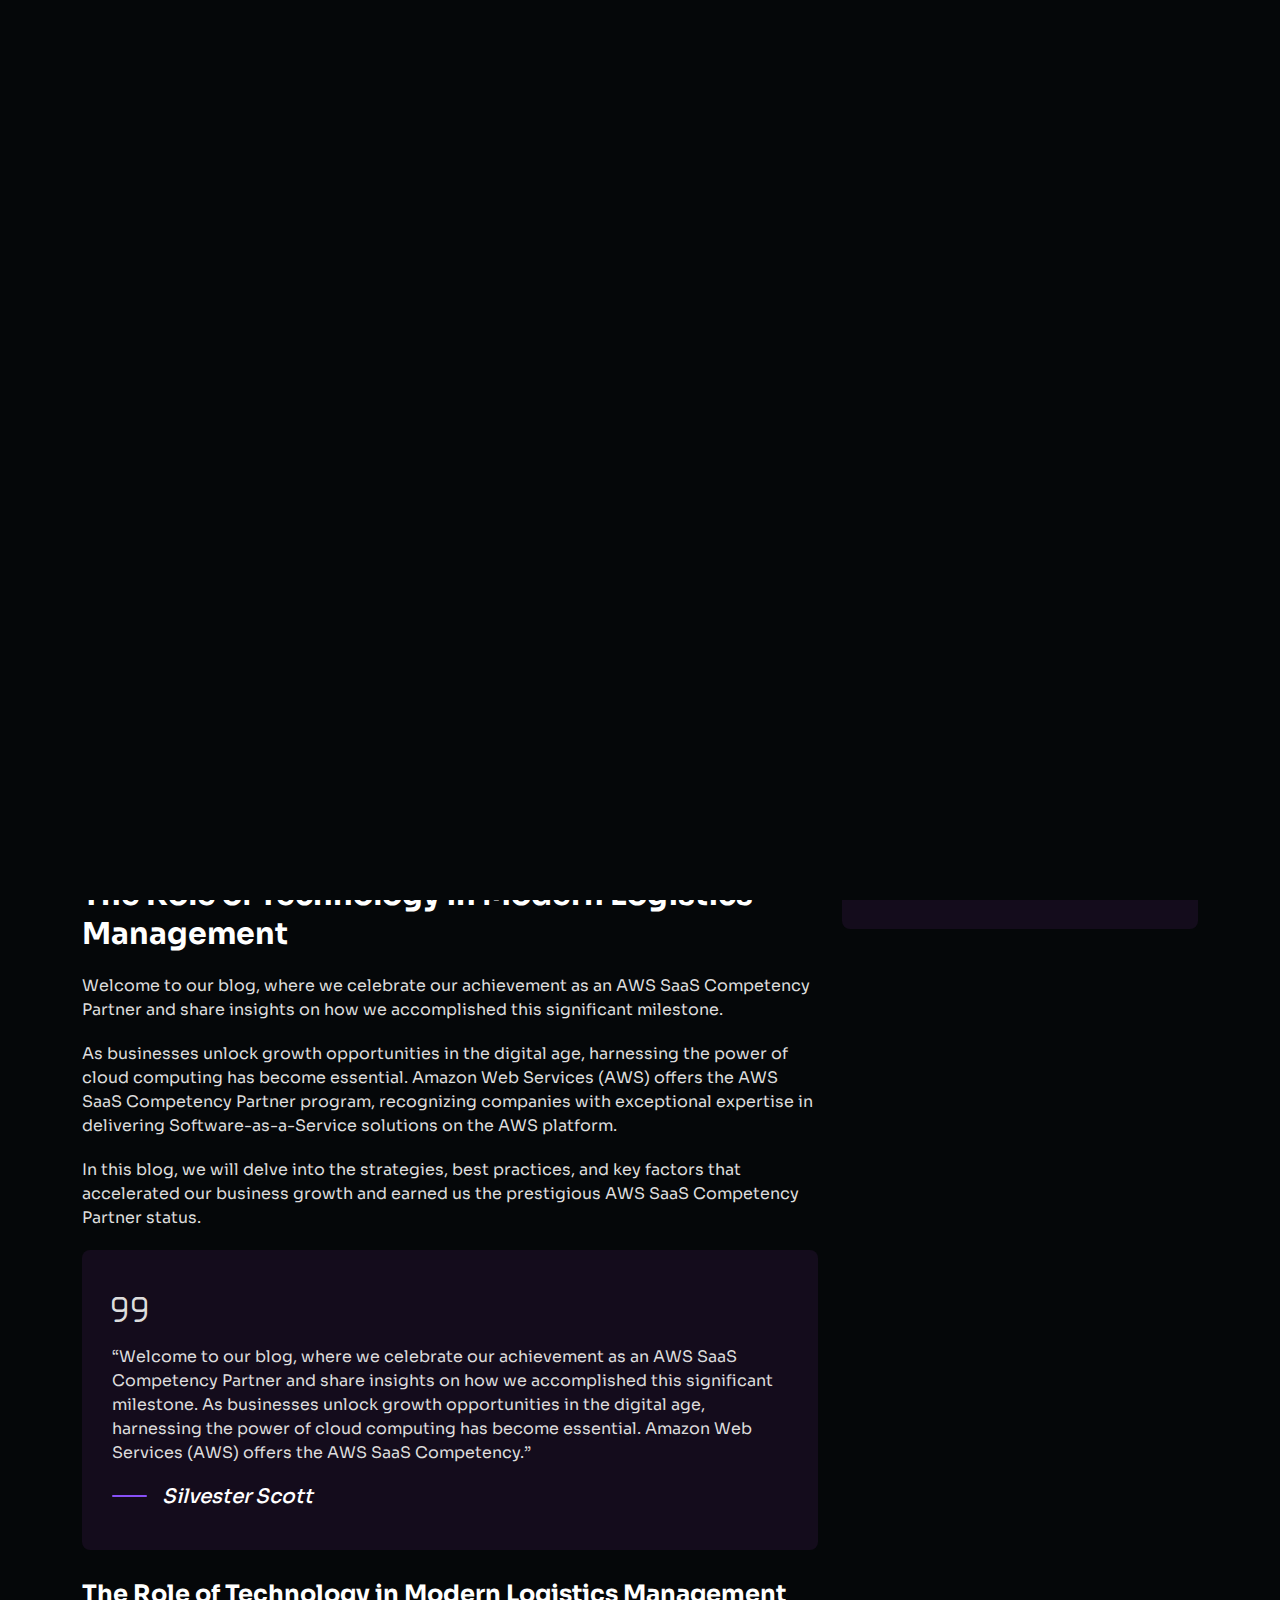
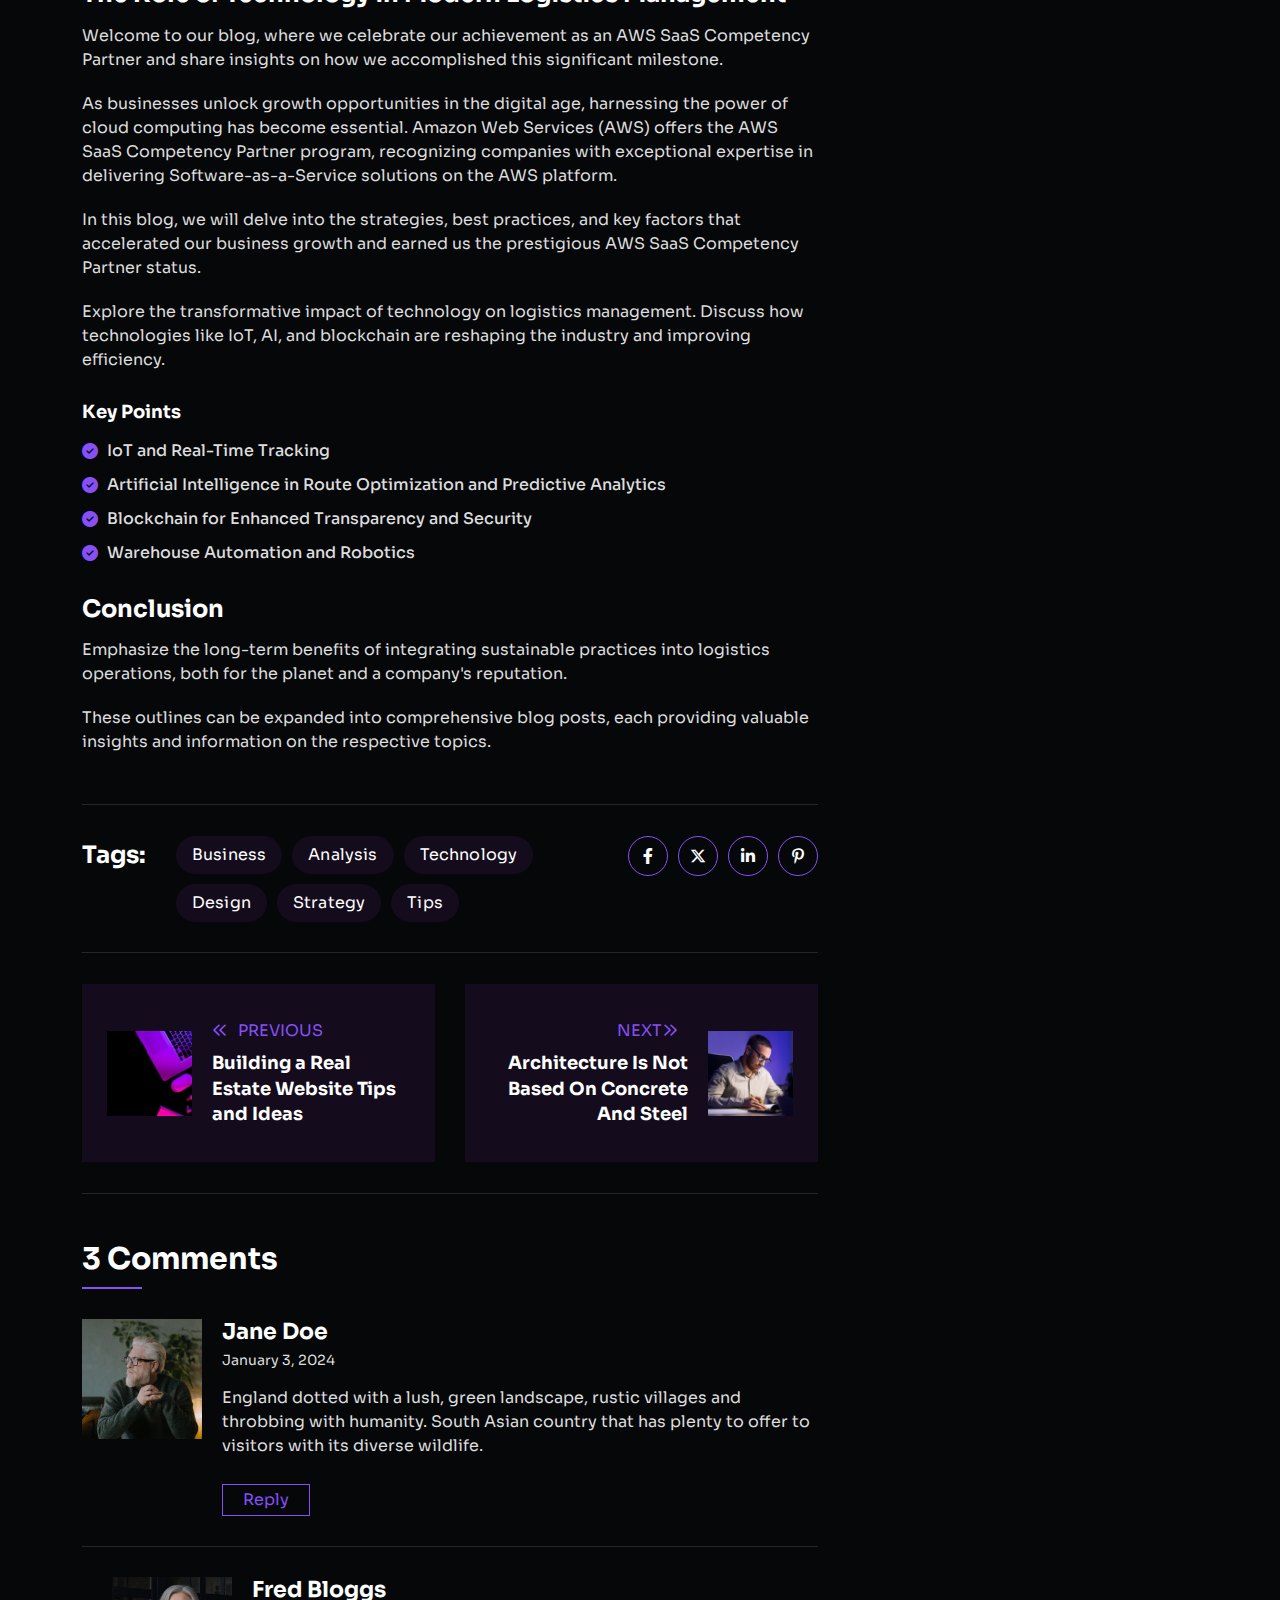
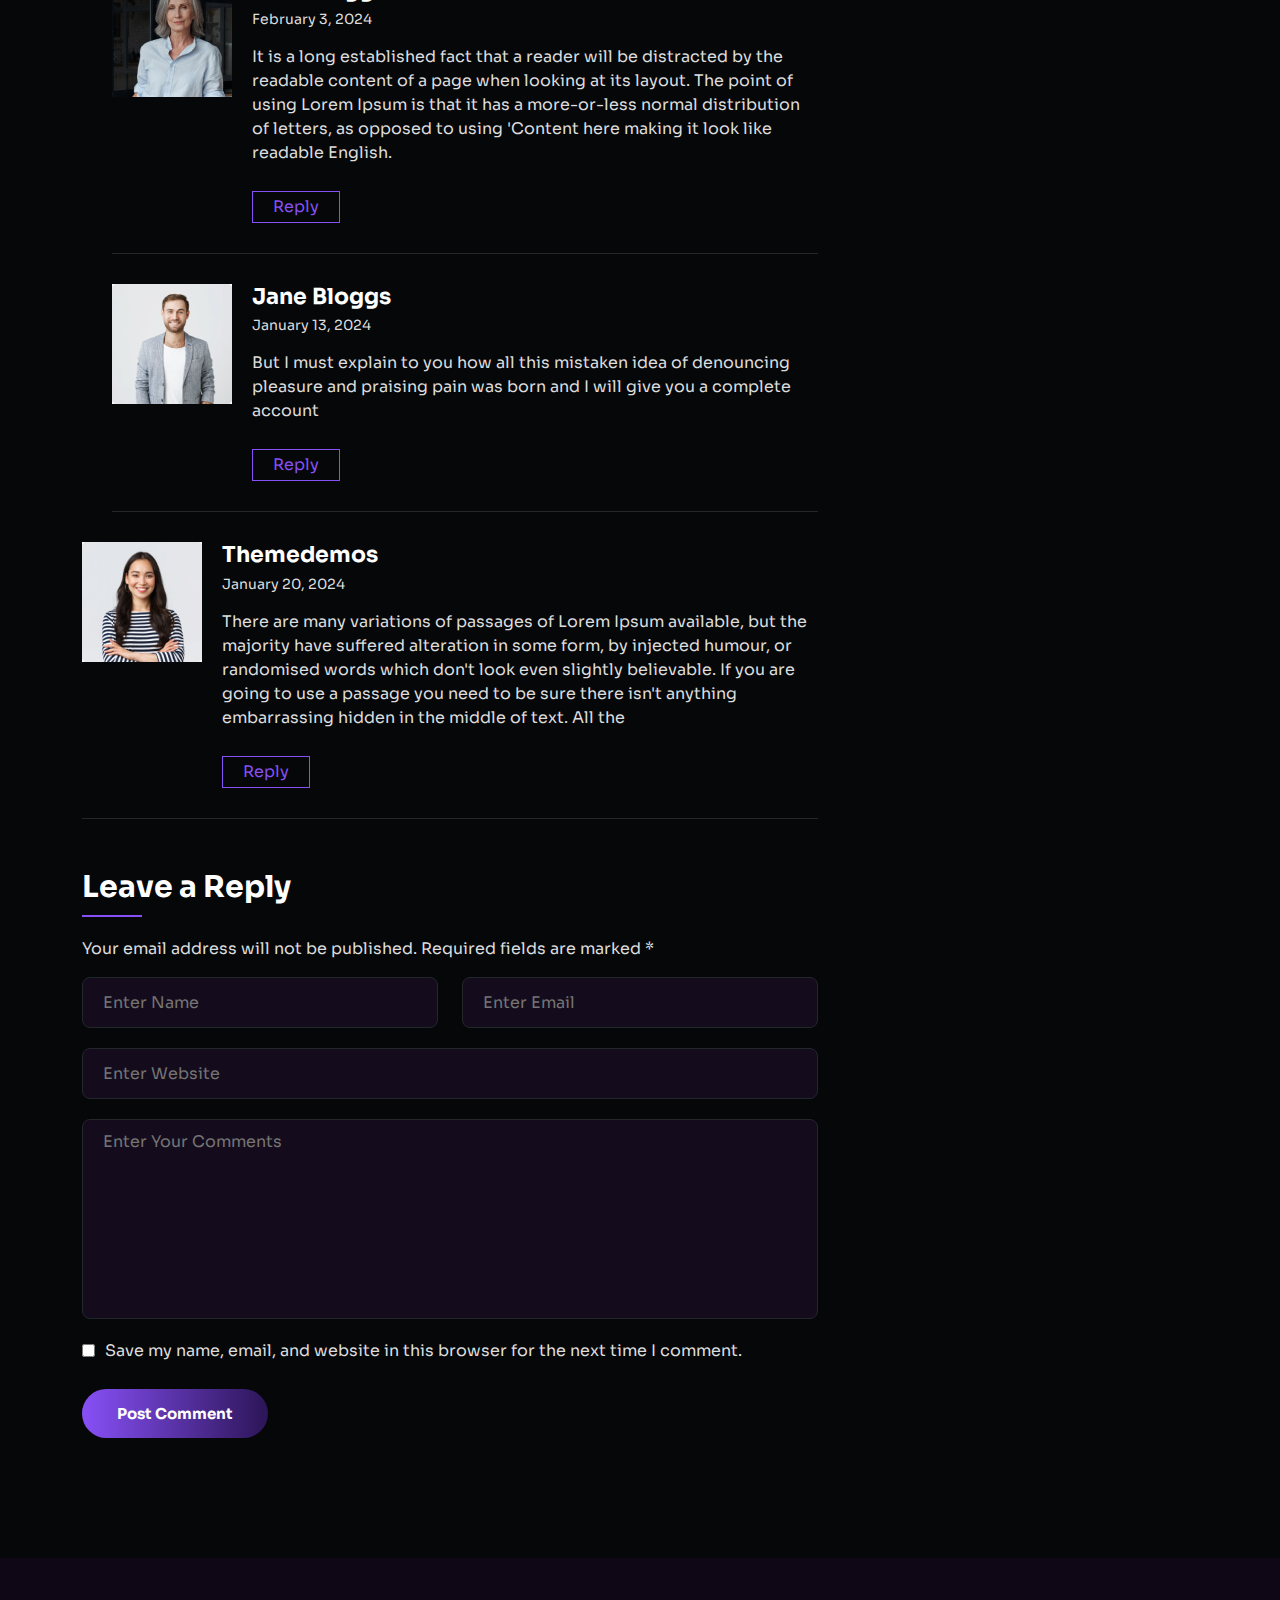
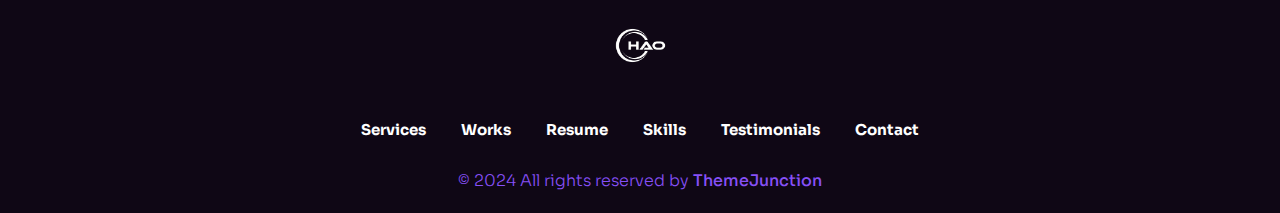
<file: blog-details.html>
<!DOCTYPE html>
<html class="no-js" lang="en">

<head>
  <meta charset="utf-8" />
  <meta http-equiv="x-ua-compatible" content="ie=edge" />
  <meta name="viewport" content="width=device-width, initial-scale=1" />
  <meta name="description" content="" />

  <!-- Site Title -->
  <title>Blog Details - Gerold - Personal Portfolio HTML5 Template</title>

  <!-- Place favicon.ico in the root directory -->
  <link rel="apple-touch-icon" href="./assets/img/favicon.png" />
  <link rel="shortcut icon" type="image/png" href="./assets/img/favicon.png" />

  <!-- CSS here -->
  <link rel="stylesheet" href="assets/css/animate.min.css">
  <link rel="stylesheet" href="assets/css/bootstrap.min.css">
  <link rel="stylesheet" href="assets/css/font-awesome-pro.min.css">
  <link rel="stylesheet" href="assets/css/flaticon_gerold.css">
  <link rel="stylesheet" href="assets/css/nice-select.css">
  <link rel="stylesheet" href="assets/css/backToTop.css">
  <link rel="stylesheet" href="assets/css/owl.carousel.min.css">
  <link rel="stylesheet" href="assets/css/odometer-theme-default.css">
  <link rel="stylesheet" href="assets/css/magnific-popup.css">

  <link rel="stylesheet" href="assets/css/main.css">
  <link rel="stylesheet" href="assets/css/responsive.css">
</head>

<body class="absolute_header">

  <!-- Preloader Area Start -->
  <div class="preloader">
    <svg viewBox="0 0 1000 1000" preserveAspectRatio="none">
      <path id="preloaderSvg" d="M0,1005S175,995,500,995s500,5,500,5V0H0Z"></path>
    </svg>

    <div class="preloader-heading">
      <div class="load-text">
        <span>L</span>
        <span>o</span>
        <span>a</span>
        <span>d</span>
        <span>i</span>
        <span>n</span>
        <span>g</span>
      </div>
    </div>
  </div>
  <!-- Preloader Area End -->


  <!-- start: Back To Top -->
  <div class="progress-wrap" id="scrollUp">
    <svg class="progress-circle svg-content" width="100%" height="100%" viewBox="-1 -1 102 102">
      <path d="M50,1 a49,49 0 0,1 0,98 a49,49 0 0,1 0,-98" />
    </svg>
  </div>
  <!-- end: Back To Top -->


  <!-- HEADER START -->
  <header class="tj-header-area header-absolute">
    <div class="container">
      <div class="row">
        <div class="col-12 d-flex flex-wrap align-items-center">

          <div class="logo-box">
            <a href="index.html">
              <img src="assets/img/logo/logo.png" alt="">
            </a>
          </div>

          <div class="header-info-list d-none d-md-inline-block">
            <ul class="ul-reset">
              <li><a href="mailto:mail@gerolddesign.com">mail@gerolddesign.com</a></li>
            </ul>
          </div>

          <div class="header-menu">
            <nav>
              <ul>
                <li><a href="#services-section">Services</a></li>
                <li><a href="#works-section">Works</a></li>
                <li><a href="#resume-section">Resume</a></li>
                <li><a href="#skills-section">Skills</a></li>
                <li><a href="#testimonials-section">Testimonials</a></li>
                <li><a href="#contact-section">Contact</a></li>
              </ul>
            </nav>
          </div>

          <div class="header-button">
            <a href="#" class="btn tj-btn-primary">Hire me!</a>
          </div>

          <div class="menu-bar d-lg-none">
            <button>
              <span></span>
              <span></span>
              <span></span>
              <span></span>
            </button>
          </div>
        </div>
      </div>
    </div>
  </header>
  <header class="tj-header-area header-2 header-sticky sticky-out">
    <div class="container">
      <div class="row">
        <div class="col-12 d-flex flex-wrap align-items-center">

          <div class="logo-box">
            <a href="index.html">
              <img src="assets/img/logo/logo.png" alt="">
            </a>
          </div>

          <div class="header-info-list d-none d-md-inline-block">
            <ul class="ul-reset">
              <li><a href="mailto:mail@gerolddesign.com">mail@gerolddesign.com</a></li>
            </ul>
          </div>

          <div class="header-menu">
            <nav>
              <ul>
                <li><a href="#services-section">Services</a></li>
                <li><a href="#works-section">Works</a></li>
                <li><a href="#resume-section">Resume</a></li>
                <li><a href="#skills-section">Skills</a></li>
                <li><a href="#testimonials-section">Testimonials</a></li>
                <li><a href="#contact-section">Contact</a></li>
              </ul>
            </nav>
          </div>

          <div class="header-button">
            <a href="#" class="btn tj-btn-primary">Hire me!</a>
          </div>

          <div class="menu-bar d-lg-none">
            <button>
              <span></span>
              <span></span>
              <span></span>
              <span></span>
            </button>
          </div>
        </div>
      </div>
    </div>
  </header>
  <!-- HEADER END -->

  <main class="site-content" id="content">

    <!-- START: Breadcrumb Area -->
    <section class="breadcrumb_area" data-bg-image="./assets/img/breadcrumb/breadcrumb-bg.jpg" data-bg-color="#140C1C">
      <div class="container">
        <div class="row">
          <div class="col">
            <div class="breadcrumb_content d-flex flex-column align-items-center">
              <h2 class="title wow fadeInUp" data-wow-delay=".3s">Blog Details</h2>
              <div class="breadcrumb_navigation wow fadeInUp" data-wow-delay=".5s">
                <span><a href="index.html">Home</a></span>
                <i class="far fa-long-arrow-right"></i>
                <span class="current-item">Blog Details</span>
              </div>
            </div>
          </div>
        </div>
      </div>
    </section>
    <!-- END: Breadcrumb Area -->

    <!-- START: Blog Section -->
    <section class="full-width tj-post-details__area">
      <div class="container">
        <div class="row justify-content-center">
          <div class="col-lg-8">
            <div class="tj-post-details__container">
              <article class="tj-single__post">
                <div class="tj-post__thumb">
                  <img src="./assets/img/blog/blog-4.jpg" alt="">

                  <a href="#" class="category">Tutorial</a>
                </div>

                <div class="tj-post__content">
                  <div class="tj-post__meta entry-meta">
                    <span><i class="fa-light fa-user"></i> <a href="#">By Admin</a></span>
                    <span><i class="fa-light fa-calendar-days"></i> 11 Jul, 2023</span>
                    <span><i class="fa-light fa-comments"></i><a href="#">Comments (3)</a></span>
                  </div>
                  <h3 class="tj-post__title entry-title">
                    The Role of Technology in Modern Logistics Management
                  </h3>

                  <div class="tj-post__content">
                    <p>Welcome to our blog, where we celebrate our achievement as an AWS SaaS Competency Partner and
                      share insights on how we accomplished this significant milestone.</p>

                    <p>As businesses unlock growth opportunities in the digital age, harnessing the power of cloud
                      computing has become essential. Amazon Web Services (AWS) offers the AWS SaaS Competency Partner
                      program, recognizing companies with exceptional expertise in delivering Software-as-a-Service
                      solutions on the AWS platform.</p>

                    <p>In this blog, we will delve into the strategies, best practices, and key factors that accelerated
                      our business growth and earned us the prestigious AWS SaaS Competency Partner status.</p>

                    <blockquote class="wp-block-quote">
                      <p>“Welcome to our blog, where we celebrate our achievement as an AWS SaaS Competency Partner and
                        share insights on how we accomplished this significant milestone.
                        As businesses unlock growth opportunities in the digital age, harnessing the power of cloud
                        computing has become essential. Amazon Web Services (AWS) offers the AWS SaaS Competency.”</p>
                      <p><cite>Silvester Scott</cite></p>
                    </blockquote>

                    <h4>The Role of Technology in Modern Logistics Management</h4>
                    <p>Welcome to our blog, where we celebrate our achievement as an AWS SaaS Competency Partner and
                      share insights on how we accomplished this significant milestone.</p>

                    <p>As businesses unlock growth opportunities in the digital age, harnessing the power of cloud
                      computing has become essential. Amazon Web Services (AWS) offers the AWS SaaS Competency Partner
                      program, recognizing companies with exceptional expertise in delivering Software-as-a-Service
                      solutions on the AWS platform.</p>

                    <p>In this blog, we will delve into the strategies, best practices, and key factors that accelerated
                      our business growth and earned us the prestigious AWS SaaS Competency Partner status.</p>
                    <p>Explore the transformative impact of technology on logistics management. Discuss how technologies
                      like IoT, AI, and blockchain are reshaping the industry and improving efficiency.</p>

                    <h6>Key Points</h6>
                    <ul>
                      <li>IoT and Real-Time Tracking </li>
                      <li>Artificial Intelligence in Route Optimization and Predictive Analytics </li>
                      <li>Blockchain for Enhanced Transparency and Security </li>
                      <li>Warehouse Automation and Robotics</li>
                    </ul>

                    <h4>Conclusion</h4>
                    <p> Emphasize the long-term benefits of integrating sustainable practices into logistics operations,
                      both for the planet and a company's reputation.</p>

                    <p>These outlines can be expanded into comprehensive blog posts, each providing valuable insights
                      and information on the respective topics.</p>
                  </div>

                </div>
              </article>

              <!-- post tags & social share -->
              <div class="single-post_tag_share ">
                <!-- post tags -->
                <div class="tj_tag">
                  <h4 class="tag__title">Tags: </h4>
                  <div class="tagcloud">
                    <a href="#" rel="tag">Business</a>
                    <a href="#" rel="tag">Analysis</a>
                    <a href="#" rel="tag">Technology</a>
                    <a href="#" rel="tag">Design</a>
                    <a href="#" rel="tag">Strategy</a>
                    <a href="#" rel="tag">Tips</a>
                  </div>
                </div>
                <div class="share_link">
                  <a href="#" target="_blank" class="facebook" title="Share this on Facebook"><i
                      class="fa-brands fa-facebook-f"></i></a>
                  <a href="#" class="twitter" title="Share this on Twitter" target="_blank"><i
                      class="fa-brands fa-x-twitter"></i></a>
                  <a href="#" class="linkedin" title="Share this on Linkedin" target="_blank"><i
                      class="fa-brands fa-linkedin-in"></i></a>
                  <a href="#" class="pinterest" title="Pin this Post" target="_blank"><i
                      class="fa-brands fa-pinterest-p"></i></a>
                </div>
              </div>

              <!-- post navigation -->
              <div class="single-post__navigation">

                <!-- previous post -->
                <div class="tj-navigation_post previous">

                  <div class="tj-navigation-post_inner prev_post">
                    <div class="navigation-post_img">
                      <a href="#">
                        <img src="./assets/img/blog/1.jpg" alt=""> </a>
                    </div>
                    <div class="tj-content">
                      <div class="post_pagination_nav">
                        <i class="fa-regular fa-angle-double-left"></i>previous
                      </div>
                      <div class="post_pagination_title">
                        <h5 class="title">
                          <a href="#">Building a Real Estate Website Tips and Ideas</a>
                        </h5>
                      </div>
                    </div>
                  </div>
                </div>

                <!-- next post -->

                <div class="tj-navigation_post next">

                  <div class="tj-navigation-post_inner next_post">

                    <div class="tj-content">
                      <div class="post_pagination_nav">
                        Next<i class="fa-regular fa-angle-double-right"></i>
                      </div>
                      <div class="post_pagination_title">
                        <h5 class="title">
                          <a href="#">Architecture
                            Is Not Based On Concrete And Steel</a>
                        </h5>
                      </div>
                    </div>
                    <div class="navigation-post_img">
                      <a href="#">
                        <img src="./assets/img/blog/2.jpg" alt=""> </a>
                    </div>
                  </div>
                </div>
              </div>

              <!-- comments area -->
              <div class="tj-comments__container">

                <div class="tj-comments__wrap">
                  <div class="tj-comment__title">
                    <h3>3 Comments</h3>
                  </div>

                  <div class="tj-latest__comments">
                    <ul>
                      <li class="tj__comment">
                        <div class="tj-comment__wrap">
                          <div class="comment__avatar">
                            <img alt="" src="./assets/img/blog/user-1.jpg">
                          </div>
                          <div class="comment__text">
                            <div class="avatar__name">
                              <h5><a href="">Jane Doe</a></h5>
                              <span>January 3, 2024</span>
                            </div>
                            <p>England dotted with a lush, green landscape, rustic villages and throbbing with humanity.
                              South Asian country that has plenty to offer to visitors with its diverse wildlife.</p>
                            <div class="comment__reply">
                              <a class="comment-reply-link" href="#">Reply</a>
                            </div>
                          </div>
                        </div>

                        <ul class="children">
                          <li class="tj__comment">
                            <div class="tj-comment__wrap">
                              <div class="comment__avatar">
                                <img alt="" src="./assets/img/blog/user-2.jpg">
                              </div>
                              <div class="comment__text">
                                <div class="avatar__name">
                                  <h5><a href=""> Fred Bloggs</a></h5>
                                  <span>February 3, 2024</span>
                                </div>
                                <p>It is a long established fact that a reader will be distracted by the readable
                                  content of a page when looking at its layout. The point of using Lorem Ipsum is that
                                  it has a more-or-less normal distribution of letters, as opposed to using 'Content
                                  here making it look like readable English.</p>
                                <div class="comment__reply">
                                  <a class="comment-reply-link" href="#">Reply</a>
                                </div>
                              </div>
                            </div>
                          </li>

                          <li class="tj__comment">
                            <div class="tj-comment__wrap">
                              <div class="comment__avatar">
                                <img alt="" src="./assets/img/blog/user-3.jpg">
                              </div>
                              <div class="comment__text">
                                <div class="avatar__name">
                                  <h5><a href="">Jane Bloggs</a></h5>
                                  <span>January 13, 2024</span>
                                </div>
                                <p>But I must explain to you how all this mistaken idea of denouncing pleasure and
                                  praising pain was born and I will give you a complete account</p>
                                <div class="comment__reply">
                                  <a class="comment-reply-link" href="#">Reply</a>
                                </div>
                              </div>
                            </div>
                          </li>
                        </ul>
                      </li>
                      <li class="tj__comment">
                        <div class="tj-comment__wrap">
                          <div class="comment__avatar">
                            <img alt="" src="./assets/img/blog/user-4.jpg">
                          </div>
                          <div class="comment__text">
                            <div class="avatar__name">
                              <h5><a href="">Themedemos</a></h5>
                              <span>January 20, 2024</span>
                            </div>
                            <p>There are many variations of passages of Lorem Ipsum available, but the majority have
                              suffered alteration in some form, by injected humour, or randomised words which don't look
                              even slightly believable. If you are going to use a passage you need to be sure there
                              isn't anything embarrassing hidden in the middle of text. All the</p>
                            <div class="comment__reply">
                              <a class="comment-reply-link" href="#">Reply</a>
                            </div>
                          </div>
                        </div>
                      </li>
                    </ul>
                  </div>
                </div>

                <div class="comment-respond">
                  <h3 class="comment-reply-title">
                    <span class="tj-comment__title">Leave a Reply</span>
                  </h3>

                  <form action="index.html" class="tj-post-comment__form">
                    <p class="comment-notes"><span id="email-notes">Your email address will not be published.</span>
                      <span class="required-field-message">Required fields are marked <span
                          class="required">*</span></span>
                    </p>

                    <div class="row">
                      <div class="col-md-6">
                        <div class="form_group">
                          <input placeholder="Enter Name" id="author" name="author" type="text" aria-required="true">
                        </div>
                      </div>
                      <div class="col-md-6">
                        <div class="form_group">
                          <input placeholder="Enter Email" id="email" name="email" type="email" aria-required="true">
                        </div>
                      </div>
                      <div class="col-md-12">
                        <div class="form_group">
                          <input placeholder="Enter Website" id="url" name="url" type="url">
                        </div>
                      </div>
                    </div>

                    <div class="row">
                      <div class="col-md-12 ">
                        <div class="form_group">
                          <textarea class="msg-box" placeholder="Enter Your Comments" id="comment" name="comment"
                            cols="45" rows="8"></textarea>
                        </div>
                      </div>
                      <div class="clearfix"></div>
                    </div>

                    <p class="comment-form-cookies-consent">
                      <input id="wp-comment-cookies-consent" name="wp-comment-cookies-consent" type="checkbox"
                        value="yes">
                      <label for="wp-comment-cookies-consent">Save my name, email, and website in this browser for the
                        next time I comment.</label>
                    </p>
                    <button class="tj-btn-primary submit" type="submit">Post Comment </button>
                  </form>
                </div>
              </div>

            </div>
          </div>
          <div class="col-lg-4">
            <div class="tj_main_sidebar">
              <div class="sidebar_widget widget_search wow fadeInUp" data-wow-delay=".3s">
                <div class="tj-widget__search form_group">
                  <form class="search-form" action="#" method="get">
                    <input type="search" id="search" name="search" placeholder="Search...">
                    <button class="search-btn" type="submit"> <i class="fa-light fa-magnifying-glass"></i> </button>
                  </form>
                </div>
              </div>

              <div class="sidebar_widget widget_categories wow fadeInUp" data-wow-delay=".3s">
                <div class="widget_title">
                  <h3 class="title">Categories</h3>
                </div>

                <ul>
                  <li><a href="#">Business</a> (4)</li>
                  <li><a href="#">Analysis</a> (0)</li>
                  <li><a href="#">Technology</a> (1)</li>
                  <li><a href="#">Technology</a> (10)</li>
                </ul>
              </div>

              <div class="sidebar_widget tj_recent_posts wow fadeInUp" data-wow-delay=".3s">
                <div class="widget_title">
                  <h3 class="title">Recent post</h3>
                </div>

                <ul>
                  <li>
                    <div class="recent-post_thumb">
                      <a href="blog-details.html">
                        <img src="./assets/img/blog/post-thumb-1.jpg" alt="">
                      </a>
                    </div>

                    <div class="recent-post_content">
                      <div class="tj-post__meta entry-meta">
                        <span><i class="fa-light fa-calendar-days"></i>Jan 2024</span>
                        <span><i class="fa-light fa-comments"></i><a href="#"> (3)</a></span>
                      </div>
                      <h4 class="recent-post_title">
                        <a href="blog-details.html">Definition and Principles of JIT Logistics</a>
                      </h4>
                    </div>
                  </li>
                  <li>
                    <div class="recent-post_thumb">
                      <a href="blog-details.html">
                        <img src="./assets/img/blog/post-thumb-2.jpg" alt="">
                      </a>
                    </div>

                    <div class="recent-post_content">
                      <div class="tj-post__meta entry-meta">
                        <span><i class="fa-light fa-calendar-days"></i>Jan 2024</span>
                        <span><i class="fa-light fa-comments"></i><a href="#"> (3)</a></span>
                      </div>
                      <h4 class="recent-post_title">
                        <a href="blog-details.html">Real-world Examples of Successful JIT Logistics</a>
                      </h4>
                    </div>
                  </li>
                  <li>
                    <div class="recent-post_thumb">
                      <a href="blog-details.html">
                        <img src="./assets/img/blog/post-thumb-3.jpg" alt="">
                      </a>
                    </div>

                    <div class="recent-post_content">
                      <div class="tj-post__meta entry-meta">
                        <span><i class="fa-light fa-calendar-days"></i>Jan 2024</span>
                        <span><i class="fa-light fa-comments"></i><a href="#"> (3)</a></span>
                      </div>
                      <h4 class="recent-post_title">
                        <a href="blog-details.html">Real-world Examples of Successful JIT Logistics</a>
                      </h4>
                    </div>
                  </li>
                </ul>
              </div>

              <div class="sidebar_widget widget_tag_cloud wow fadeInUp" data-wow-delay=".3s">
                <div class="widget_title">
                  <h3 class="title">Popular tag</h3>
                </div>

                <div class="tagcloud">
                  <a href="#">Business</a>
                  <a href="#">Analysis</a>
                  <a href="#">Technology</a>
                  <a href="#">Finance</a>
                  <a href="#">Design</a>
                </div>
              </div>
            </div>
          </div>
        </div>
      </div>
    </section>
    <!-- END: Blog Section -->
  </main>

  <!-- FOOTER AREA START -->
  <footer class="tj-footer-area">
    <div class="container">
      <div class="row">
        <div class="col-md-12 text-center">
          <div class="footer-logo-box">
            <a href="#"><img src="assets/img/logo/logo.png" alt=""></a>
          </div>
          <div class="footer-menu">
            <nav>
              <ul>
                <li><a href="#services-section">Services</a></li>
                <li><a href="#works-section">Works</a></li>
                <li><a href="#resume-section">Resume</a></li>
                <li><a href="#skills-section">Skills</a></li>
                <li><a href="#testimonials-section">Testimonials</a></li>
                <li><a href="#contact-section">Contact</a></li>
              </ul>
            </nav>
          </div>
          <div class="copy-text">
            <p>&copy; 2024 All rights reserved by <a href="#" target="_blank">ThemeJunction</a></p>
          </div>
        </div>
      </div>
    </div>
  </footer>
  <!-- FOOTER AREA END -->


  <!-- CSS here -->
  <script src="assets/js/jquery.min.js"></script>
  <script src="assets/js/bootstrap.bundle.min.js"></script>
  <script src="assets/js/nice-select.min.js"></script>
  <script src="assets/js/backToTop.js"></script>
  <script src="assets/js/smooth-scroll.js"></script>
  <script src="assets/js/appear.min.js"></script>
  <script src="assets/js/wow.min.js"></script>
  <script src="assets/js/gsap.min.js"></script>
  <script src="assets/js/one-page-nav.js"></script>
  <script src="assets/js/lightcase.js"></script>
  <script src="assets/js/owl.carousel.min.js"></script>
  <script src="assets/js/isotope.pkgd.min.js"></script>
  <script src="assets/js/odometer.min.js"></script>
  <script src="assets/js/magnific-popup.js"></script>

  <script src="assets/js/main.js"></script>
</body>

</html>
</file>
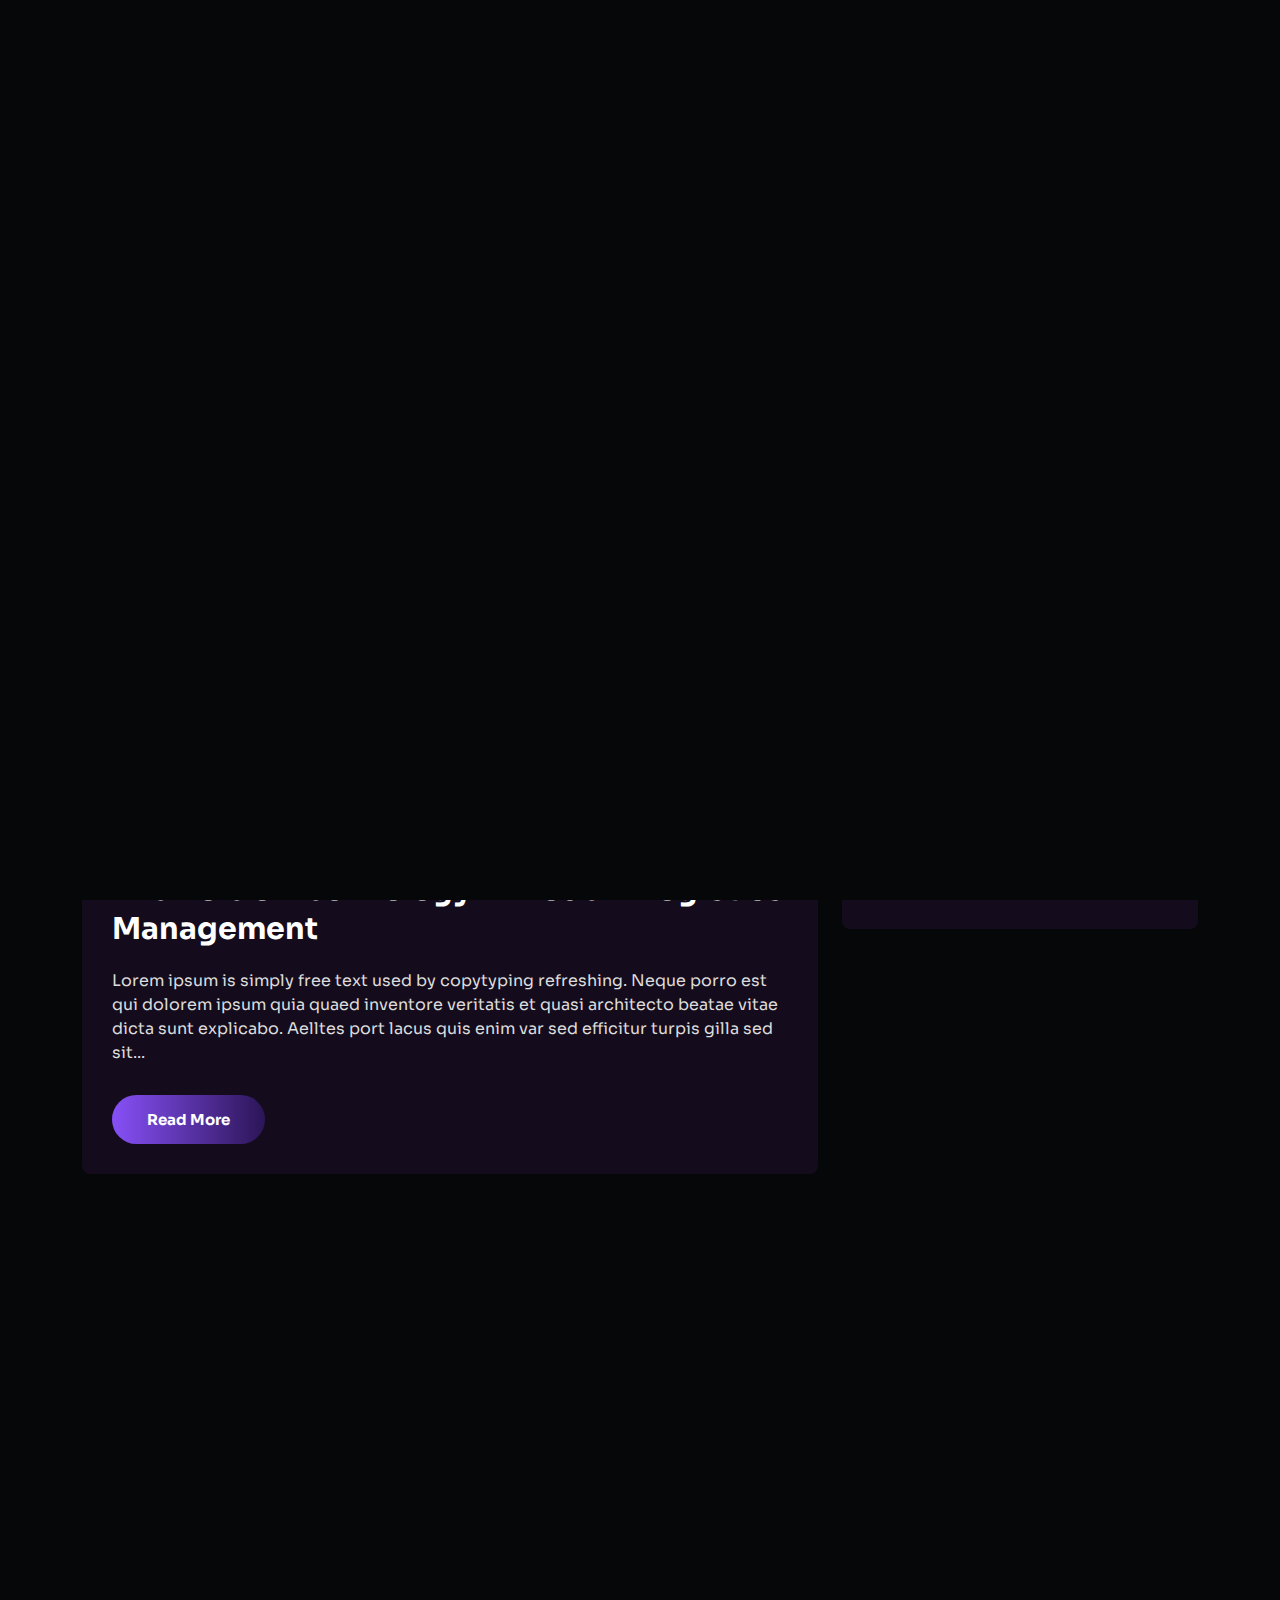
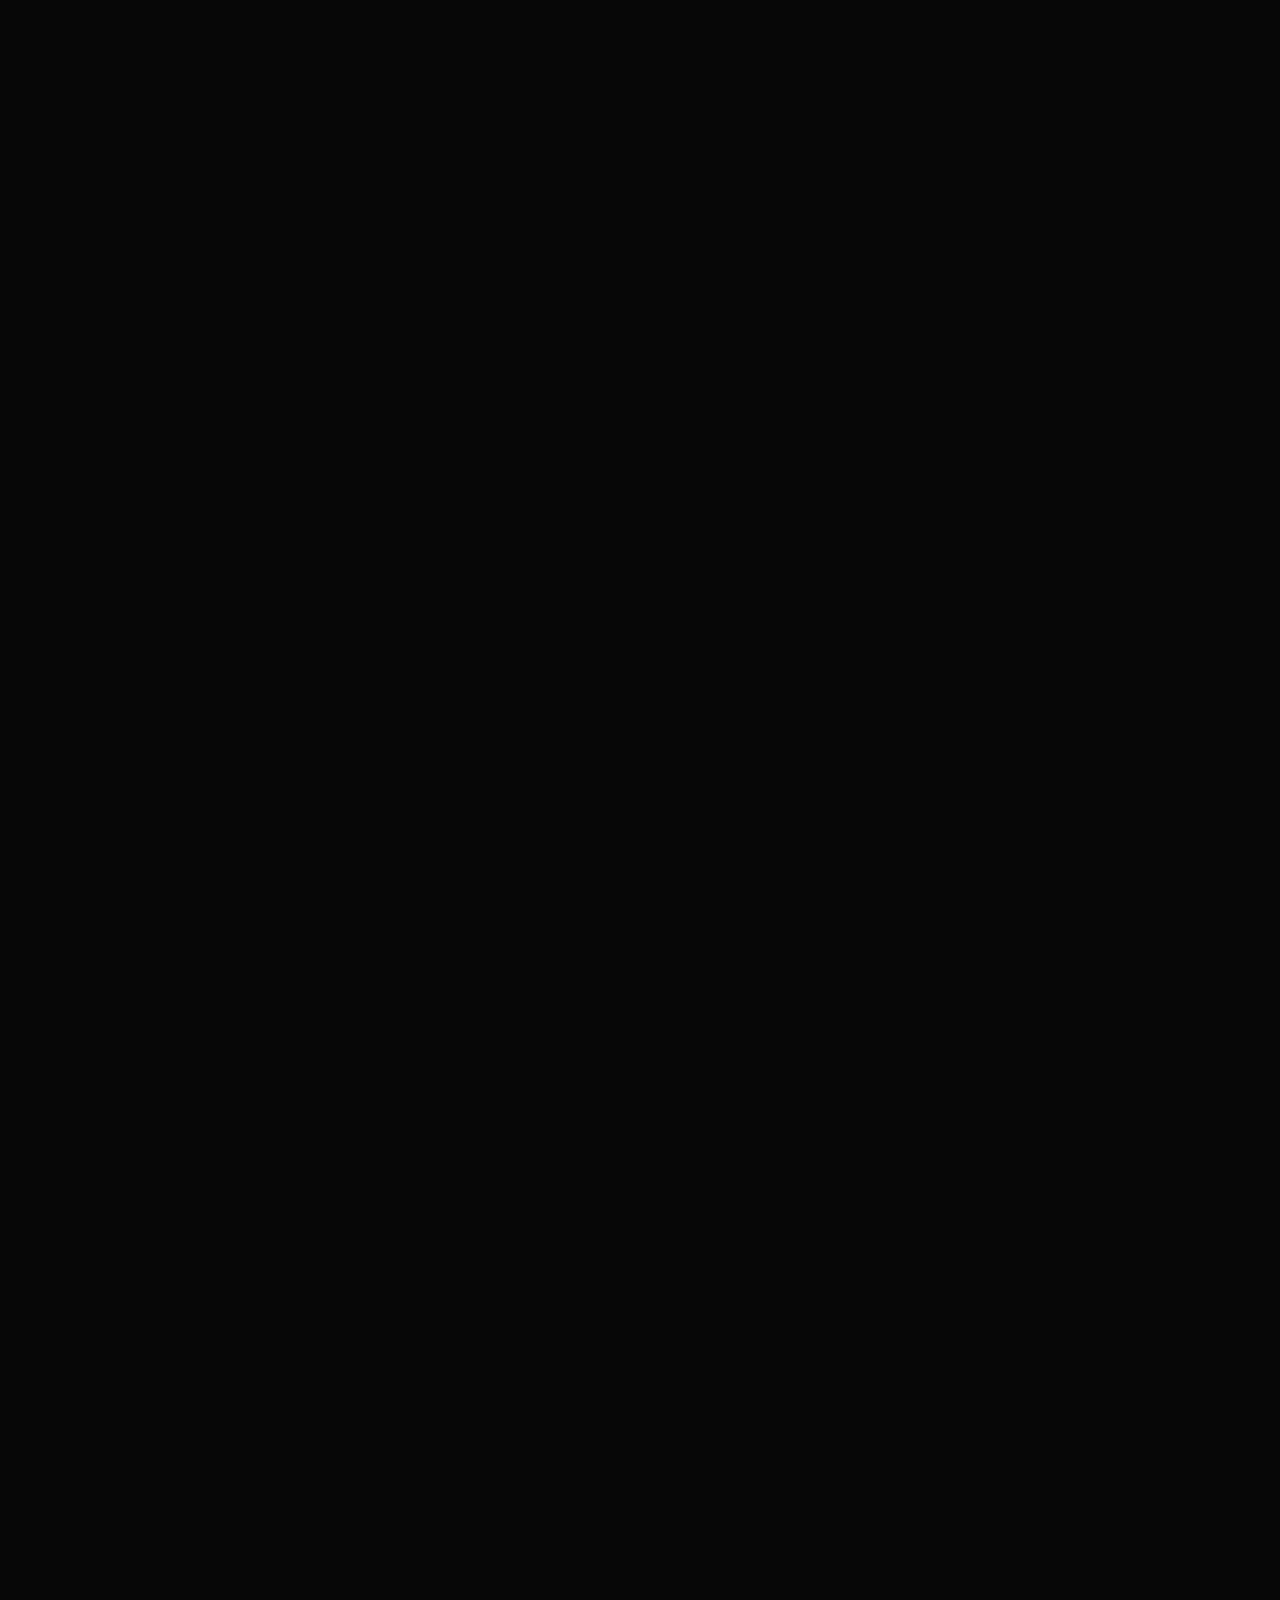
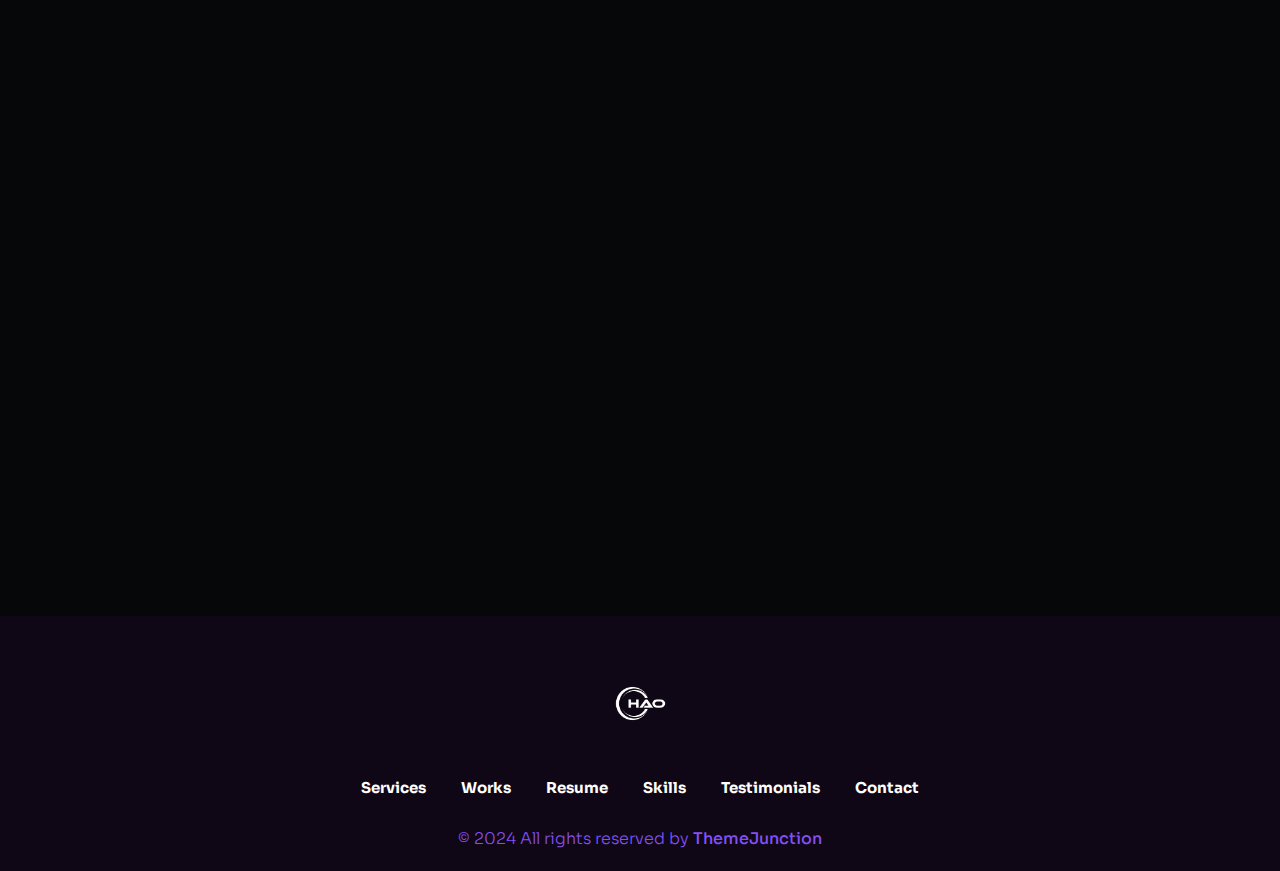
<file: blog.html>
<!DOCTYPE html>
<html class="no-js" lang="en">

<head>
  <meta charset="utf-8" />
  <meta http-equiv="x-ua-compatible" content="ie=edge" />
  <meta name="viewport" content="width=device-width, initial-scale=1" />
  <meta name="description" content="" />

  <!-- Site Title -->
  <title>Blog - Gerold - Personal Portfolio HTML5 Template</title>

  <!-- Place favicon.ico in the root directory -->
  <link rel="apple-touch-icon" href="./assets/img/favicon.png" />
  <link rel="shortcut icon" type="image/png" href="./assets/img/favicon.png" />

  <!-- CSS here -->
  <link rel="stylesheet" href="assets/css/animate.min.css">
  <link rel="stylesheet" href="assets/css/bootstrap.min.css">
  <link rel="stylesheet" href="assets/css/font-awesome-pro.min.css">
  <link rel="stylesheet" href="assets/css/flaticon_gerold.css">
  <link rel="stylesheet" href="assets/css/nice-select.css">
  <link rel="stylesheet" href="assets/css/backToTop.css">
  <link rel="stylesheet" href="assets/css/owl.carousel.min.css">
  <link rel="stylesheet" href="assets/css/odometer-theme-default.css">
  <link rel="stylesheet" href="assets/css/magnific-popup.css">

  <link rel="stylesheet" href="assets/css/main.css">
  <link rel="stylesheet" href="assets/css/responsive.css">
</head>

<body class="absolute_header">

  <!-- Preloader Area Start -->
  <div class="preloader">
    <svg viewBox="0 0 1000 1000" preserveAspectRatio="none">
      <path id="preloaderSvg" d="M0,1005S175,995,500,995s500,5,500,5V0H0Z"></path>
    </svg>

    <div class="preloader-heading">
      <div class="load-text">
        <span>L</span>
        <span>o</span>
        <span>a</span>
        <span>d</span>
        <span>i</span>
        <span>n</span>
        <span>g</span>
      </div>
    </div>
  </div>
  <!-- Preloader Area End -->

  <!-- start: Back To Top -->
  <div class="progress-wrap" id="scrollUp">
    <svg class="progress-circle svg-content" width="100%" height="100%" viewBox="-1 -1 102 102">
      <path d="M50,1 a49,49 0 0,1 0,98 a49,49 0 0,1 0,-98" />
    </svg>
  </div>
  <!-- end: Back To Top -->


  <!-- HEADER START -->
  <header class="tj-header-area header-absolute">
    <div class="container">
      <div class="row">
        <div class="col-12 d-flex flex-wrap align-items-center">

          <div class="logo-box">
            <a href="index.html">
              <img src="assets/img/logo/logo.png" alt="">
            </a>
          </div>

          <div class="header-info-list d-none d-md-inline-block">
            <ul class="ul-reset">
              <li><a href="mailto:mail@gerolddesign.com">mail@gerolddesign.com</a></li>
            </ul>
          </div>

          <div class="header-menu">
            <nav>
              <ul>
                <li><a href="#services-section">Services</a></li>
                <li><a href="#works-section">Works</a></li>
                <li><a href="#resume-section">Resume</a></li>
                <li><a href="#skills-section">Skills</a></li>
                <li><a href="#testimonials-section">Testimonials</a></li>
                <li><a href="#contact-section">Contact</a></li>
              </ul>
            </nav>
          </div>

          <div class="header-button">
            <a href="#" class="btn tj-btn-primary">Hire me!</a>
          </div>

          <div class="menu-bar d-lg-none">
            <button>
              <span></span>
              <span></span>
              <span></span>
              <span></span>
            </button>
          </div>
        </div>
      </div>
    </div>
  </header>
  <header class="tj-header-area header-2 header-sticky sticky-out">
    <div class="container">
      <div class="row">
        <div class="col-12 d-flex flex-wrap align-items-center">

          <div class="logo-box">
            <a href="index.html">
              <img src="assets/img/logo/logo.png" alt="">
            </a>
          </div>

          <div class="header-info-list d-none d-md-inline-block">
            <ul class="ul-reset">
              <li><a href="mailto:mail@gerolddesign.com">mail@gerolddesign.com</a></li>
            </ul>
          </div>

          <div class="header-menu">
            <nav>
              <ul>
                <li><a href="#services-section">Services</a></li>
                <li><a href="#works-section">Works</a></li>
                <li><a href="#resume-section">Resume</a></li>
                <li><a href="#skills-section">Skills</a></li>
                <li><a href="#testimonials-section">Testimonials</a></li>
                <li><a href="#contact-section">Contact</a></li>
              </ul>
            </nav>
          </div>

          <div class="header-button">
            <a href="#" class="btn tj-btn-primary">Hire me!</a>
          </div>

          <div class="menu-bar d-lg-none">
            <button>
              <span></span>
              <span></span>
              <span></span>
              <span></span>
            </button>
          </div>
        </div>
      </div>
    </div>
  </header>
  <!-- HEADER END -->

  <main class="site-content" id="content">

    <!-- START: Breadcrumb Area -->
    <section class="breadcrumb_area" data-bg-image="./assets/img/breadcrumb/breadcrumb-bg.jpg" data-bg-color="#140C1C">
      <div class="container">
        <div class="row">
          <div class="col">
            <div class="breadcrumb_content d-flex flex-column align-items-center">
              <h2 class="title wow fadeInUp" data-wow-delay=".3s">Blog</h2>
              <div class="breadcrumb_navigation wow fadeInUp" data-wow-delay=".5s">
                <span><a href="index.html">Home</a></span>
                <i class="far fa-long-arrow-right"></i>
                <span class="current-item">Blog</span>
              </div>
            </div>
          </div>
        </div>
      </div>
    </section>
    <!-- END: Breadcrumb Area -->

    <!-- START: Blog Section -->
    <section class="full-width tj-posts__area">
      <div class="container">
        <div class="row justify-content-center">
          <div class="col-lg-8">
            <div class="tj-post__container">
              <article class="tj-post wow fadeInUp" data-wow-delay=".3s">
                <div class="tj-post__thumb">
                  <a href="blog-details.html">
                    <img src="./assets/img/blog/blog-4.jpg" alt="">
                  </a>

                  <a href="#" class="category">Tutorial</a>
                </div>
                <div class="tj-post__content">
                  <div class="tj-post__meta entry-meta">
                    <span><i class="fa-light fa-user"></i> <a href="#">By Admin</a></span>
                    <span><i class="fa-light fa-calendar-days"></i> 11 Jul, 2023</span>
                    <span><i class="fa-light fa-comments"></i><a href="#">Comments (3)</a></span>
                  </div>
                  <h3 class="tj-post__title entry-title">
                    <a href="blog-details.html">The Role of Technology in Modern Logistics Management</a>
                  </h3>
                  <div class="tj-post__excerpt">
                    <p>Lorem ipsum is simply free text used by copytyping refreshing. Neque porro est qui dolorem ipsum
                      quia quaed inventore veritatis et quasi architecto beatae vitae dicta sunt explicabo. Aelltes port
                      lacus quis enim var sed efficitur turpis gilla sed sit...</p>
                  </div>
                  <div class="tj-post__btn">
                    <a href="blog-details.html" class="tj-btn-primary">Read more</a>
                  </div>
                </div>
              </article>

              <blockquote class="wp-block-quote wow fadeInUp" data-wow-delay=".3s">
                <p>“Welcome to our blog, where we celebrate our achievement as an AWS SaaS Competency Partner and share
                  insights on how we accomplished this significant milestone.
                  As businesses unlock growth opportunities in the digital age, harnessing the power of cloud computing
                  has become essential. Amazon Web Services (AWS) offers the AWS SaaS Competency.”</p>
                <p><cite>Silvester Scott</cite></p>
              </blockquote>

              <article class="tj-post wow fadeInUp" data-wow-delay=".3s">
                <div class="tj-post__thumb">

                  <img src="./assets/img/blog/blog-3.jpg" alt="">

                  <div class="tj-post__video">
                    <a href="https://player.vimeo.com/video/364758150" class="popup_video"><i
                        class="fa-thin fa-circle-play"></i></a>
                  </div>

                  <a href="#" class="category">TIPS</a>
                </div>
                <div class="tj-post__content">
                  <div class="tj-post__meta entry-meta">
                    <span><i class="fa-light fa-user"></i> <a href="#">By Admin</a></span>
                    <span><i class="fa-light fa-calendar-days"></i> 11 Jul, 2023</span>
                    <span><i class="fa-light fa-comments"></i><a href="#">Comments (3)</a></span>
                  </div>
                  <h3 class="tj-post__title entry-title">
                    <a href="blog-details.html">The Role of Technology in Modern Logistics Management</a>
                  </h3>
                  <div class="tj-post__excerpt">
                    <p>Lorem ipsum is simply free text used by copytyping refreshing. Neque porro est qui dolorem ipsum
                      quia quaed inventore veritatis et quasi architecto beatae vitae dicta sunt explicabo. Aelltes port
                      lacus quis enim var sed efficitur turpis gilla sed sit...</p>
                  </div>
                  <div class="tj-post__btn">
                    <a href="blog-details.html" class="tj-btn-primary">Read more</a>
                  </div>
                </div>
              </article>

              <article class="tj-post wow fadeInUp" data-wow-delay=".3s">
                <div class="tj-post__thumb">

                  <div class="tj-post__gallery owl-carousel">
                    <div class="tj-post-gallery__img">
                      <img src="./assets/img/blog/blog-2.jpg" alt="">
                    </div>
                    <div class="tj-post-gallery__img">
                      <img src="./assets/img/blog/blog-3.jpg" alt="">
                    </div>
                    <div class="tj-post-gallery__img">
                      <img src="./assets/img/blog/blog-1.jpg" alt="">
                    </div>
                  </div>

                  <a href="#" class="category">FREEBIES</a>
                </div>
                <div class="tj-post__content">
                  <div class="tj-post__meta entry-meta">
                    <span><i class="fa-light fa-user"></i> <a href="#">By Admin</a></span>
                    <span><i class="fa-light fa-calendar-days"></i> 11 Jul, 2023</span>
                    <span><i class="fa-light fa-comments"></i><a href="#">Comments (3)</a></span>
                  </div>
                  <h3 class="tj-post__title entry-title">
                    <a href="blog-details.html">The Role of Technology in Modern Logistics Management</a>
                  </h3>
                  <div class="tj-post__excerpt">
                    <p>Lorem ipsum is simply free text used by copytyping refreshing. Neque porro est qui dolorem ipsum
                      quia quaed inventore veritatis et quasi architecto beatae vitae dicta sunt explicabo. Aelltes port
                      lacus quis enim var sed efficitur turpis gilla sed sit...</p>
                  </div>
                  <div class="tj-post__btn">
                    <a href="blog-details.html" class="tj-btn-primary">Read more</a>
                  </div>
                </div>
              </article>

              <article class="tj-post wow fadeInUp" data-wow-delay=".3s">
                <div class="tj-post__thumb">
                  <a href="blog-details.html">
                    <img src="./assets/img/blog/blog-1.jpg" alt="">
                  </a>

                  <a href="#" class="category">Tutorial</a>
                </div>
                <div class="tj-post__content">
                  <div class="tj-post__meta entry-meta">
                    <span><i class="fa-light fa-user"></i> <a href="#">By Admin</a></span>
                    <span><i class="fa-light fa-calendar-days"></i> 11 Jul, 2023</span>
                    <span><i class="fa-light fa-comments"></i><a href="#">Comments (3)</a></span>
                  </div>
                  <h3 class="tj-post__title entry-title">
                    <a href="blog-details.html">The Role of Technology in Modern Logistics Management</a>
                  </h3>
                  <div class="tj-post__excerpt">
                    <p>Lorem ipsum is simply free text used by copytyping refreshing. Neque porro est qui dolorem ipsum
                      quia quaed inventore veritatis et quasi architecto beatae vitae dicta sunt explicabo. Aelltes port
                      lacus quis enim var sed efficitur turpis gilla sed sit...</p>
                  </div>
                  <div class="tj-post__btn">
                    <a href="blog-details.html" class="tj-btn-primary">Read more</a>
                  </div>
                </div>
              </article>

              <div class="tj__pagination wow fadeInUp" data-wow-delay=".3s">
                <ul>
                  <li><a class="page-numbers" href="#"><i class="fal fa-arrow-left"></i></a></li>
                  <li><a class="page-numbers" href="#">1</a></li>
                  <li><span class="page-numbers current">2</span></li>
                  <li><a class="page-numbers" href="#">3</a></li>
                  <li><a class="page-numbers" href="#"><i class="fal fa-arrow-right"></i></a></li>
                </ul>
              </div>
            </div>
          </div>
          <div class="col-lg-4">
            <div class="tj_main_sidebar">
              <div class="sidebar_widget widget_search wow fadeInUp" data-wow-delay=".3s">
                <div class="tj-widget__search form_group">
                  <form class="search-form" action="#" method="get">
                    <input type="search" id="search" name="search" placeholder="Search...">
                    <button class="search-btn" type="submit"> <i class="fa-light fa-magnifying-glass"></i> </button>
                  </form>
                </div>
              </div>

              <div class="sidebar_widget widget_categories wow fadeInUp" data-wow-delay=".3s">
                <div class="widget_title">
                  <h3 class="title">Categories</h3>
                </div>

                <ul>
                  <li><a href="#">Business</a> (4)</li>
                  <li><a href="#">Analysis</a> (0)</li>
                  <li><a href="#">Technology</a> (1)</li>
                  <li><a href="#">Technology</a> (10)</li>
                </ul>
              </div>

              <div class="sidebar_widget tj_recent_posts wow fadeInUp" data-wow-delay=".3s">
                <div class="widget_title">
                  <h3 class="title">Recent post</h3>
                </div>

                <ul>
                  <li>
                    <div class="recent-post_thumb">
                      <a href="blog-details.html">
                        <img src="./assets/img/blog/post-thumb-1.jpg" alt="">
                      </a>
                    </div>

                    <div class="recent-post_content">
                      <div class="tj-post__meta entry-meta">
                        <span><i class="fa-light fa-calendar-days"></i>Jan 2024</span>
                        <span><i class="fa-light fa-comments"></i><a href="#"> (3)</a></span>
                      </div>
                      <h4 class="recent-post_title">
                        <a href="blog-details.html">Definition and Principles of JIT Logistics</a>
                      </h4>
                    </div>
                  </li>
                  <li>
                    <div class="recent-post_thumb">
                      <a href="blog-details.html">
                        <img src="./assets/img/blog/post-thumb-2.jpg" alt="">
                      </a>
                    </div>

                    <div class="recent-post_content">
                      <div class="tj-post__meta entry-meta">
                        <span><i class="fa-light fa-calendar-days"></i>Jan 2024</span>
                        <span><i class="fa-light fa-comments"></i><a href="#"> (3)</a></span>
                      </div>
                      <h4 class="recent-post_title">
                        <a href="blog-details.html">Real-world Examples of Successful JIT Logistics</a>
                      </h4>
                    </div>
                  </li>
                  <li>
                    <div class="recent-post_thumb">
                      <a href="blog-details.html">
                        <img src="./assets/img/blog/post-thumb-3.jpg" alt="">
                      </a>
                    </div>

                    <div class="recent-post_content">
                      <div class="tj-post__meta entry-meta">
                        <span><i class="fa-light fa-calendar-days"></i>Jan 2024</span>
                        <span><i class="fa-light fa-comments"></i><a href="#"> (3)</a></span>
                      </div>
                      <h4 class="recent-post_title">
                        <a href="blog-details.html">Real-world Examples of Successful JIT Logistics</a>
                      </h4>
                    </div>
                  </li>
                </ul>
              </div>

              <div class="sidebar_widget widget_tag_cloud wow fadeInUp" data-wow-delay=".3s">
                <div class="widget_title">
                  <h3 class="title">Popular tag</h3>
                </div>

                <div class="tagcloud">
                  <a href="#">Business</a>
                  <a href="#">Analysis</a>
                  <a href="#">Technology</a>
                  <a href="#">Finance</a>
                  <a href="#">Design</a>
                </div>
              </div>
            </div>
          </div>
        </div>
      </div>
    </section>
    <!-- END: Blog Section -->
  </main>

  <!-- FOOTER AREA START -->
  <footer class="tj-footer-area">
    <div class="container">
      <div class="row">
        <div class="col-md-12 text-center">
          <div class="footer-logo-box">
            <a href="#"><img src="assets/img/logo/logo.png" alt=""></a>
          </div>
          <div class="footer-menu">
            <nav>
              <ul>
                <li><a href="#services-section">Services</a></li>
                <li><a href="#works-section">Works</a></li>
                <li><a href="#resume-section">Resume</a></li>
                <li><a href="#skills-section">Skills</a></li>
                <li><a href="#testimonials-section">Testimonials</a></li>
                <li><a href="#contact-section">Contact</a></li>
              </ul>
            </nav>
          </div>
          <div class="copy-text">
            <p>&copy; 2024 All rights reserved by <a href="#" target="_blank">ThemeJunction</a></p>
          </div>
        </div>
      </div>
    </div>
  </footer>
  <!-- FOOTER AREA END -->


  <!-- CSS here -->
  <script src="assets/js/jquery.min.js"></script>
  <script src="assets/js/bootstrap.bundle.min.js"></script>
  <script src="assets/js/nice-select.min.js"></script>
  <script src="assets/js/backToTop.js"></script>
  <script src="assets/js/smooth-scroll.js"></script>
  <script src="assets/js/appear.min.js"></script>
  <script src="assets/js/wow.min.js"></script>
  <script src="assets/js/gsap.min.js"></script>
  <script src="assets/js/one-page-nav.js"></script>
  <script src="assets/js/lightcase.js"></script>
  <script src="assets/js/owl.carousel.min.js"></script>
  <script src="assets/js/isotope.pkgd.min.js"></script>
  <script src="assets/js/odometer.min.js"></script>
  <script src="assets/js/magnific-popup.js"></script>

  <script src="assets/js/main.js"></script>
</body>

</html>
</file>
<file: assets/css/flaticon_gerold.css>
/*!
*    ______ _       _   _
*    |  ____| |     | | (_)
*    | |__  | | __ _| |_ _  ___ ___  _ __
*    |  __| | |/ _` | __| |/ __/ _ \| '_ \
*    | |    | | (_| | |_| | (_| (_) | | | |
*    |_|    |_|\__,_|\__|_|\___\___/|_| |_|
*
*         https://www.flaticon.com
*/

@font-face {
	font-family: "flaticon_gerold";
	src: url("../fonts/flaticon_gerold.woff2?5df17bbe8cd19f777619d1e48053f6e5")
			format("woff2"),
		url("../fonts/flaticon_gerold.woff?5df17bbe8cd19f777619d1e48053f6e5")
			format("woff"),
		url("../fonts/flaticon_gerold.eot?5df17bbe8cd19f777619d1e48053f6e5#iefix")
			format("embedded-opentype"),
		url("../fonts/flaticon_gerold.ttf?5df17bbe8cd19f777619d1e48053f6e5")
			format("truetype"),
		url("../fonts/flaticon_gerold.svg?5df17bbe8cd19f777619d1e48053f6e5#flaticon_gerold")
			format("svg");
}

i[class^="flaticon-"]:before,
i[class*=" flaticon-"]:before {
	font-family: flaticon_gerold !important;
	font-style: normal;
	font-weight: normal !important;
	font-variant: normal;
	text-transform: none;
	line-height: 1;
	-webkit-font-smoothing: antialiased;
	-moz-osx-font-smoothing: grayscale;
}

.flaticon-up-right-arrow:before {
	content: "\f101";
}
.flaticon-clock:before {
	content: "\f102";
}
.flaticon-calendar:before {
	content: "\f103";
}
.flaticon-phone-call:before {
	content: "\f104";
}
.flaticon-mail-inbox-app:before {
	content: "\f105";
}
.flaticon-location:before {
	content: "\f106";
}
.flaticon-management-service:before {
	content: "\f107";
}
.flaticon-home-button:before {
	content: "\f108";
}
.flaticon-suitcase:before {
	content: "\f109";
}
.flaticon-resume:before {
	content: "\f10a";
}
.flaticon-skill-development:before {
	content: "\f10b";
}
.flaticon-rating:before {
	content: "\f10c";
}
.flaticon-communicate:before {
	content: "\f10d";
}
.flaticon-design:before {
	content: "\f10e";
}
.flaticon-3d-movie:before {
	content: "\f10f";
}
.flaticon-ux-design:before {
	content: "\f110";
}
.flaticon-web-design:before {
	content: "\f111";
}
.flaticon-ui-design:before {
	content: "\f112";
}
.flaticon-seo:before {
	content: "\f113";
}
</file>
<file: assets/css/nice-select.css>
.nice-select {
  -webkit-tap-highlight-color: transparent;
  background-color: #fff;
  border-radius: 5px;
  border: solid 1px #e8e8e8;
  box-sizing: border-box;
  clear: both;
  cursor: pointer;
  display: block;
  float: left;
  font-family: inherit;
  font-size: 14px;
  font-weight: normal;
  height: 42px;
  line-height: 40px;
  outline: none;
  padding-left: 18px;
  padding-right: 30px;
  position: relative;
  text-align: left !important;
  -webkit-transition: all 0.2s ease-in-out;
  transition: all 0.2s ease-in-out;
  -webkit-user-select: none;
     -moz-user-select: none;
      -ms-user-select: none;
          user-select: none;
  white-space: nowrap;
  width: auto; }
  .nice-select:hover {
    border-color: #dbdbdb; }
  .nice-select:active, .nice-select.open, .nice-select:focus {
    border-color: #999; }
  .nice-select:after {
    border-bottom: 2px solid #999;
    border-right: 2px solid #999;
    content: '';
    display: block;
    height: 5px;
    margin-top: -4px;
    pointer-events: none;
    position: absolute;
    right: 12px;
    top: 50%;
    -webkit-transform-origin: 66% 66%;
        -ms-transform-origin: 66% 66%;
            transform-origin: 66% 66%;
    -webkit-transform: rotate(45deg);
        -ms-transform: rotate(45deg);
            transform: rotate(45deg);
    -webkit-transition: all 0.15s ease-in-out;
    transition: all 0.15s ease-in-out;
    width: 5px; }
  .nice-select.open:after {
    -webkit-transform: rotate(-135deg);
        -ms-transform: rotate(-135deg);
            transform: rotate(-135deg); }
  .nice-select.open .list {
    opacity: 1;
    pointer-events: auto;
    -webkit-transform: scale(1) translateY(0);
        -ms-transform: scale(1) translateY(0);
            transform: scale(1) translateY(0); }
  .nice-select.disabled {
    border-color: #ededed;
    color: #999;
    pointer-events: none; }
    .nice-select.disabled:after {
      border-color: #cccccc; }
  .nice-select.wide {
    width: 100%; }
    .nice-select.wide .list {
      left: 0 !important;
      right: 0 !important; }
  .nice-select.right {
    float: right; }
    .nice-select.right .list {
      left: auto;
      right: 0; }
  .nice-select.small {
    font-size: 12px;
    height: 36px;
    line-height: 34px; }
    .nice-select.small:after {
      height: 4px;
      width: 4px; }
    .nice-select.small .option {
      line-height: 34px;
      min-height: 34px; }
  .nice-select .list {
    background-color: #fff;
    border-radius: 5px;
    box-shadow: 0 0 0 1px rgba(68, 68, 68, 0.11);
    box-sizing: border-box;
    margin-top: 4px;
    opacity: 0;
    overflow: hidden;
    padding: 0;
    pointer-events: none;
    position: absolute;
    top: 100%;
    left: 0;
    -webkit-transform-origin: 50% 0;
        -ms-transform-origin: 50% 0;
            transform-origin: 50% 0;
    -webkit-transform: scale(0.75) translateY(-21px);
        -ms-transform: scale(0.75) translateY(-21px);
            transform: scale(0.75) translateY(-21px);
    -webkit-transition: all 0.2s cubic-bezier(0.5, 0, 0, 1.25), opacity 0.15s ease-out;
    transition: all 0.2s cubic-bezier(0.5, 0, 0, 1.25), opacity 0.15s ease-out;
    z-index: 9; }
    .nice-select .list:hover .option:not(:hover) {
      background-color: transparent !important; }
  .nice-select .option {
    cursor: pointer;
    font-weight: 400;
    line-height: 40px;
    list-style: none;
    min-height: 40px;
    outline: none;
    padding-left: 18px;
    padding-right: 29px;
    text-align: left;
    -webkit-transition: all 0.2s;
    transition: all 0.2s; }
    .nice-select .option:hover, .nice-select .option.focus, .nice-select .option.selected.focus {
      background-color: #f6f6f6; }
    .nice-select .option.selected {
      font-weight: bold; }
    .nice-select .option.disabled {
      background-color: transparent;
      color: #999;
      cursor: default; }

.no-csspointerevents .nice-select .list {
  display: none; }

.no-csspointerevents .nice-select.open .list {
  display: block; }
</file>
<file: assets/css/backToTop.css>
.progress-wrap {
	position: fixed;
	right: 50px;
	bottom: 50px;
	height: 46px;
	width: 46px;
	cursor: pointer;
	display: block;
	border-radius: 50px;
	box-shadow: inset 0 0 0 2px rgba(135, 80, 247, 0.5);
	z-index: 99;
	opacity: 0;
	visibility: hidden;
	transform: translateY(15px);
	-webkit-transition: all 200ms linear;
	transition: all 200ms linear;
}

.progress-wrap.active-progress {
	opacity: 1;
	visibility: visible;
	transform: translateY(0);
}

.progress-wrap::after {
	position: absolute;
	content: "\f176";
	font-family: "Font Awesome 5 Pro";
	text-align: center;
	line-height: 46px;
	font-size: 20px;
	color: var(--tj-theme-primary);
	left: 0;
	top: 0;
	height: 46px;
	width: 46px;
	cursor: pointer;
	display: block;
	z-index: 1;
	-webkit-transition: all 200ms linear;
	transition: all 200ms linear;
}

.progress-wrap svg path {
	fill: none;
}

.progress-wrap svg.progress-circle path {
	stroke: var(--tj-theme-primary);
	stroke-width: 4;
	box-sizing: border-box;
	-webkit-transition: all 200ms linear;
	transition: all 200ms linear;
}
</file>
<file: assets/css/odometer-theme-default.css>
.odometer.odometer-auto-theme, .odometer.odometer-theme-default {
  display: -moz-inline-box;
  -moz-box-orient: vertical;
  display: inline-block;
  vertical-align: middle;
  *vertical-align: auto;
  position: relative;
}
.odometer.odometer-auto-theme, .odometer.odometer-theme-default {
  *display: inline;
}
.odometer.odometer-auto-theme .odometer-digit, .odometer.odometer-theme-default .odometer-digit {
  display: -moz-inline-box;
  -moz-box-orient: vertical;
  display: inline-block;
  vertical-align: middle;
  *vertical-align: auto;
  position: relative;
}
.odometer.odometer-auto-theme .odometer-digit, .odometer.odometer-theme-default .odometer-digit {
  *display: inline;
}
.odometer.odometer-auto-theme .odometer-digit .odometer-digit-spacer, .odometer.odometer-theme-default .odometer-digit .odometer-digit-spacer {
  display: -moz-inline-box;
  -moz-box-orient: vertical;
  display: inline-block;
  vertical-align: middle;
  *vertical-align: auto;
  visibility: hidden;
}
.odometer.odometer-auto-theme .odometer-digit .odometer-digit-spacer, .odometer.odometer-theme-default .odometer-digit .odometer-digit-spacer {
  *display: inline;
}
.odometer.odometer-auto-theme .odometer-digit .odometer-digit-inner, .odometer.odometer-theme-default .odometer-digit .odometer-digit-inner {
  text-align: left;
  display: block;
  position: absolute;
  top: 0;
  left: 0;
  right: 0;
  bottom: 0;
  overflow: hidden;
}
.odometer.odometer-auto-theme .odometer-digit .odometer-ribbon, .odometer.odometer-theme-default .odometer-digit .odometer-ribbon {
  display: block;
}
.odometer.odometer-auto-theme .odometer-digit .odometer-ribbon-inner, .odometer.odometer-theme-default .odometer-digit .odometer-ribbon-inner {
  display: block;
  -webkit-backface-visibility: hidden;
}
.odometer.odometer-auto-theme .odometer-digit .odometer-value, .odometer.odometer-theme-default .odometer-digit .odometer-value {
  display: block;
  -webkit-transform: translateZ(0);
}
.odometer.odometer-auto-theme .odometer-digit .odometer-value.odometer-last-value, .odometer.odometer-theme-default .odometer-digit .odometer-value.odometer-last-value {
  position: absolute;
}
.odometer.odometer-auto-theme.odometer-animating-up .odometer-ribbon-inner, .odometer.odometer-theme-default.odometer-animating-up .odometer-ribbon-inner {
  -webkit-transition: -webkit-transform 2s;
  -moz-transition: -moz-transform 2s;
  -ms-transition: -ms-transform 2s;
  -o-transition: -o-transform 2s;
  transition: transform 2s;
}
.odometer.odometer-auto-theme.odometer-animating-up.odometer-animating .odometer-ribbon-inner, .odometer.odometer-theme-default.odometer-animating-up.odometer-animating .odometer-ribbon-inner {
  -webkit-transform: translateY(-100%);
  -moz-transform: translateY(-100%);
  -ms-transform: translateY(-100%);
  -o-transform: translateY(-100%);
  transform: translateY(-100%);
}
.odometer.odometer-auto-theme.odometer-animating-down .odometer-ribbon-inner, .odometer.odometer-theme-default.odometer-animating-down .odometer-ribbon-inner {
  -webkit-transform: translateY(-100%);
  -moz-transform: translateY(-100%);
  -ms-transform: translateY(-100%);
  -o-transform: translateY(-100%);
  transform: translateY(-100%);
}
.odometer.odometer-auto-theme.odometer-animating-down.odometer-animating .odometer-ribbon-inner, .odometer.odometer-theme-default.odometer-animating-down.odometer-animating .odometer-ribbon-inner {
  -webkit-transition: -webkit-transform 2s;
  -moz-transition: -moz-transform 2s;
  -ms-transition: -ms-transform 2s;
  -o-transition: -o-transform 2s;
  transition: transform 2s;
  -webkit-transform: translateY(0);
  -moz-transform: translateY(0);
  -ms-transform: translateY(0);
  -o-transform: translateY(0);
  transform: translateY(0);
}

.odometer.odometer-auto-theme, .odometer.odometer-theme-default {
  font-family: "Helvetica Neue", sans-serif;
  line-height: 1.1em;
}
.odometer.odometer-auto-theme .odometer-value, .odometer.odometer-theme-default .odometer-value {
  text-align: center;
}
</file>
<file: assets/css/main.css>
/*-----------------------------------------------------------------------------------

Theme Name: Gerold - Personal Portfolio HTML5 Template
Theme URI: https://themejunction.net/html/gerold/demo/
Author: Theme-Junction
Author URI: https://themeforest.net/user/theme-junction
Description: Gerold - Personal Portfolio HTML5 Template

-----------------------------------------------------------------------------------
/************ TABLE OF CONTENTS ***************

  Theme Default CSS
	Preloader
	Headers
	Hero Section
	Services Section
	Portfolio Section
	Popup Section
	Resume Section
	Skills Section
	Testimonials Section
	Blog Section
	Blog Standard Page
	Blog Details Page
	Contact Section
	Footer Area
	Sidebar Menu
	Sidebar Widgets
	Breadcrumb Area

**********************************************/

/*
* ===============================
*  START: Theme Default CSS
* ===============================
*/
@import url("https://fonts.googleapis.com/css2?family=Sora:wght@300;400;500;700&display=swap");
@import url("https://fonts.googleapis.com/css2?family=Russo+One&display=swap");

:root {
	/* ----------------------------------
   @font family declaration
  ------------------------------------ */
	--tj-ff-body: "Sora", sans-serif;
	--tj-ff-heading: "Sora", sans-serif;
	--tj-ff-russo: "Russo One", sans-serif;
	--tj-ff-fontawesome: "Font Awesome 6 Pro";
	/* ----------------------------------
   @color declaration
  ------------------------------------ */
	--tj-body: #dddddd;
	--tj-white: #ffffff;
	--tj-black: #000000;
	--tj-black-2: #050709;
	--tj-heading-primary: #102039;
	--tj-heading-secondary: #ea1826;
	--tj-theme-primary: #8750f7;
	--tj-theme-secondary: #2a1454;
	--tj-theme-accent-1: #0f0715;
	--tj-theme-accent-2: #140c1c;
	--tj-grey-1: #747779;
	--tj-grey-2: #d9d9d9;
	--tj-grey-3: #dddddd;
	--tj-grey-4: #22272c;
	/* ----------------------------------
   @font weight declaration
  ------------------------------------ */
	--tj-fw-normal: normal;
	--tj-fw-elight: 200;
	--tj-fw-light: 300;
	--tj-fw-regular: 400;
	--tj-fw-medium: 500;
	--tj-fw-sbold: 600;
	--tj-fw-bold: 700;
	--tj-fw-ebold: 800;
	--tj-fw-black: 900;
	/* ----------------------------------
    @font size declaration
  ------------------------------------ */
	--tj-fz-body: 16px;
	--tj-fz-btn: 15px;
	--tj-fz-p: 18px;
	--tj-fz-h1: 65px;
	--tj-fz-h2: 45px;
	--tj-fz-h3: 30px;
	--tj-fz-h4: 24px;
	--tj-fz-h5: 22px;
	--tj-fz-h6: 18px;
	--tj-fz-sub-title: 36px;
}

* {
	margin: 0;
	padding: 0;
	-webkit-box-sizing: border-box;
	box-sizing: border-box;
	scrollbar-width: thin;
	scrollbar-color: var(--tj-theme-primary) var(--tj-theme-secondary);
}

::-webkit-scrollbar {
	height: 4px;
	width: 4px;
	background: var(--tj-theme-secondary);
}

::-webkit-scrollbar-thumb {
	background: var(--tj-theme-primary);
	-webkit-border-radius: 1ex;
	-webkit-box-shadow: 0px 0px 0px rgba(0, 0, 0, 0.75);
}

::-webkit-scrollbar-corner {
	background: transparent;
}

html,
body {
	min-height: 100%;
	overflow-x: hidden;
}

img {
	max-width: 100%;
}

body {
	font-family: var(--tj-ff-body);
	font-size: var(--tj-fz-body);
	font-weight: var(--tj-fw-regular);
	color: var(--tj-body);
}

h1,
h2,
h3,
h4,
h5,
h6 {
	font-family: var(--tj-ff-heading);
	font-weight: var(--tj-fw-bold);
	line-height: 1.2;
	color: var(--tj-white);
	margin-bottom: 15px;
}

h1 {
	font-size: var(--tj-fz-h1);
}

h2 {
	font-size: var(--tj-fz-h2);
}

h3 {
	font-size: var(--tj-fz-h3);
}

h4 {
	font-size: var(--tj-fz-h4);
}

h5 {
	font-size: var(--tj-fz-h5);
}

h6 {
	font-size: var(--tj-fz-h6);
}

h1>a,
h2>a,
h3>a,
h4>a,
h5>a,
h6>a {
	color: inherit;
	font-size: inherit;
	font-family: inherit;
	font-weight: inherit;
	text-decoration: none;
}

a:hover {
	text-decoration: none;
}

a h1:hover,
a h2:hover,
a h3:hover,
a h4:hover,
a h5:hover,
a h6:hover {
	text-decoration: none;
}

.site-content {
	overflow: hidden;
}

.ul-reset {
	margin: 0;
	padding: 0;
	list-style: none;
}

.tj-btn-primary {
	text-decoration: none;
	display: -webkit-inline-box;
	display: -ms-inline-flexbox;
	display: inline-flex;
	gap: 10px;
	-webkit-box-align: center;
	-ms-flex-align: center;
	align-items: center;
	-webkit-box-pack: center;
	-ms-flex-pack: center;
	justify-content: center;
	font-size: var(--tj-fz-btn);
	line-height: 1;
	font-weight: var(--tj-fw-bold);
	color: var(--tj-white);
	text-transform: capitalize;
	background-size: 200%;
	background-image: -webkit-gradient(linear,
			left top,
			right top,
			from(var(--tj-theme-primary)),
			color-stop(51%, var(--tj-theme-secondary)),
			to(var(--tj-theme-primary)));
	background-image: -o-linear-gradient(left,
			var(--tj-theme-primary) 0%,
			var(--tj-theme-secondary) 51%,
			var(--tj-theme-primary) 100%);
	background-image: linear-gradient(to right,
			var(--tj-theme-primary) 0%,
			var(--tj-theme-secondary) 51%,
			var(--tj-theme-primary) 100%);
	border: none;
	border-radius: 50px;
	padding: 17px 35px;
	-webkit-transition: 0.4s;
	-o-transition: 0.4s;
	transition: 0.4s;
}

.tj-btn-primary i {
	-webkit-transform: rotate(-45deg);
	-ms-transform: rotate(-45deg);
	transform: rotate(-45deg);
	-webkit-transition: 0.4s;
	-o-transition: 0.4s;
	transition: 0.4s;
}

.tj-btn-primary:hover {
	background-position: -100%;
}

.tj-btn-primary:hover i {
	-webkit-transform: rotate(0);
	-ms-transform: rotate(0);
	transform: rotate(0);
}

.tj-btn-secondary {
	text-decoration: none;
	font-size: var(--tj-fz-btn);
	line-height: 1;
	font-weight: var(--tj-fw-medium);
	color: var(--tj-theme-primary);
	border-radius: 50px;
	padding: 17px 35px;
	border: 1px solid var(--tj-theme-primary);
	-webkit-transition: 0.3s;
	-o-transition: 0.3s;
	transition: 0.3s;
	letter-spacing: 1px;
}

.tj-btn-secondary:hover {
	background: var(--tj-theme-primary);
}

.lead {
	font-size: 20px;
}

.social-icons {
	display: -webkit-box;
	display: -ms-flexbox;
	display: flex;
}

.social-icons li {
	margin-right: 20px;
}

.social-icons li:last-child {
	margin-right: 0;
}

.social-icons li a {
	color: var(--tj-theme-primary);
	width: 35px;
	height: 35px;
	border: 1px solid var(--tj-theme-primary);
	border-radius: 50%;
	display: flex;
	align-items: center;
	justify-content: center;
	position: relative;
	text-decoration: none;
	z-index: 1;
}

.social-icons li a i {
	transition: 0.3s;
}

.social-icons li a::before {
	content: "";
	position: absolute;
	top: 0;
	left: 0;
	width: 100%;
	height: 100%;
	background: var(--tj-theme-primary);
	-webkit-transform: scale(0);
	-ms-transform: scale(0);
	transform: scale(0);
	-webkit-transition: 0.3s;
	-o-transition: 0.3s;
	transition: 0.3s;
	border-radius: 50%;
	z-index: -1;
}

.social-icons li a:hover {
	border: 1px solid var(--tj-theme-primary);
	color: var(--tj-white);
}

.social-icons li a:hover::before {
	-webkit-transform: scale(1.1);
	-ms-transform: scale(1.1);
	transform: scale(1.1);
}

.funfact-item {
	gap: 15px;
}

.funfact-item .number {
	font-size: 64px;
	line-height: 1;
	font-weight: var(--tj-fw-bold);
	display: -webkit-box;
	display: -ms-flexbox;
	display: flex;
	-ms-flex-wrap: wrap;
	flex-wrap: wrap;
	-webkit-box-align: center;
	-ms-flex-align: center;
	align-items: center;
}

.section-header {
	margin-bottom: 50px;
	max-width: 700px;
	width: 100%;
}

.section-header .section-title {
	font-size: 45px;
	background: var(--tj-theme-primary);
	background: -webkit-gradient(linear,
			left top,
			right top,
			from(var(--tj-theme-primary)),
			to(var(--tj-white)));
	background: -o-linear-gradient(left,
			var(--tj-theme-primary) 0%,
			var(--tj-white) 100%);
	background: linear-gradient(to right,
			var(--tj-theme-primary) 0%,
			var(--tj-white) 100%);
	-webkit-background-clip: text;
	-webkit-text-fill-color: transparent;
	display: inline-block;
}

.section-header p:last-child {
	margin-bottom: 0;
}

.owl-carousel .owl-nav button.owl-next,
.owl-carousel .owl-nav button.owl-prev,
.owl-carousel button.owl-dot {
	padding: 3px !important;
}

.owl-dots {
	text-align: center;
	margin-top: 25px;
}

.owl-dots .owl-dot {
	margin-right: 5px;
}

.owl-dots .owl-dot:last-child {
	margin-right: 0;
}

.owl-dots .owl-dot span {
	width: 8px;
	height: 8px;
	background: var(--tj-grey-2);
	border-radius: 50%;
	display: block;
	opacity: 0.2;
}

.owl-dots .owl-dot.active span {
	background: var(--tj-theme-primary);
	opacity: 1;
}

.tj-nice-select {
	float: none;
	width: 100%;
	background: transparent;
	border: 1px solid rgba(255, 255, 255, 0.1);
	color: var(--tj-grey-1);
}

.tj-nice-select:hover {
	border-color: rgba(255, 255, 255, 0.1);
}

.tj-nice-select:focus {
	-webkit-box-shadow: none;
	box-shadow: none;
	border-color: var(--tj-theme-primary);
}

.tj-nice-select::after {
	content: "";
	top: 50%;
	right: 10px;
	position: absolute;
	background: url(../img/icons/down-arrow.svg);
	background-position: center;
	background-size: cover;
	border: none;
	-webkit-transform: rotate(0);
	-ms-transform: rotate(0);
	transform: rotate(0);
	width: 15px;
	height: 12px;
	margin-top: -6px;
	-webkit-transform-origin: center;
	-ms-transform-origin: center;
	transform-origin: center;
}

.tj-nice-select.open::after {
	-webkit-transform: rotate(-180deg);
	-ms-transform: rotate(-180deg);
	transform: rotate(-180deg);
}

.nice-select .option:hover,
.nice-select .option.focus,
.nice-select .option.selected.focus,
.nice-select .option {
	color: var(--tj-theme-accent-1);
}

/* END: Theme Default CSS */

/*
* ===============================
*  START: Preloader
* ===============================
*/
body.loaded {
	overflow: hidden !important;
	height: 100% !important;
}

.preloader {
	position: fixed;
	z-index: 10;
	height: 100vh;
	width: 100%;
	left: 0;
	top: 0;
	display: -webkit-box;
	display: -ms-flexbox;
	display: flex;
	overflow: hidden;
	-webkit-box-align: center;
	-ms-flex-align: center;
	align-items: center;
	-webkit-box-pack: center;
	-ms-flex-pack: center;
	justify-content: center;
	background: transparent;
	z-index: 99999999999999;
}

.preloader svg {
	position: absolute;
	top: 0;
	width: 100vw;
	height: 110vh;
	fill: var(--tj-black-2);
}

.preloader .preloader-heading .load-text {
	font-size: 20px;
	font-weight: 200;
	letter-spacing: 15px;
	text-transform: uppercase;
	z-index: 20;
}

.load-text span {
	-webkit-animation: loading 1s infinite alternate;
	animation: loading 1s infinite alternate;
}

.load-text span:nth-child(1) {
	-webkit-animation-delay: 0s;
	animation-delay: 0s;
}

.load-text span:nth-child(2) {
	-webkit-animation-delay: 0.1s;
	animation-delay: 0.1s;
}

.load-text span:nth-child(3) {
	-webkit-animation-delay: 0.2s;
	animation-delay: 0.2s;
}

.load-text span:nth-child(4) {
	-webkit-animation-delay: 0.3s;
	animation-delay: 0.3s;
}

.load-text span:nth-child(5) {
	-webkit-animation-delay: 0.4s;
	animation-delay: 0.4s;
}

.load-text span:nth-child(6) {
	-webkit-animation-delay: 0.5s;
	animation-delay: 0.5s;
}

.load-text span:nth-child(7) {
	-webkit-animation-delay: 0.6s;
	animation-delay: 0.6s;
}

@-webkit-keyframes loading {
	0% {
		opacity: 1;
	}

	100% {
		opacity: 0;
	}
}

@keyframes loading {
	0% {
		opacity: 1;
	}

	100% {
		opacity: 0;
	}
}

/* END: Preloader */

/*
* ===============================
* START: Headers
* ===============================
*/

@-webkit-keyframes bounceInDown {
	0% {
		opacity: 0;
		-webkit-transform: translateY(-2000px);
	}

	60% {
		opacity: 1;
		-webkit-transform: translateY(0px);
	}

	80% {
		-webkit-transform: translateY(-10px);
	}

	100% {
		-webkit-transform: translateY(0);
	}
}

@keyframes bounceInDown {
	0% {
		opacity: 0;
		-webkit-transform: translateY(-2000px);
		transform: translateY(-2000px);
	}

	60% {
		opacity: 1;
		-webkit-transform: translateY(0px);
		transform: translateY(0px);
	}

	80% {
		-webkit-transform: translateY(-10px);
		transform: translateY(-10px);
	}

	100% {
		-webkit-transform: translateY(0);
		transform: translateY(0);
	}
}

@-webkit-keyframes bounceInUp {

	0%,
	10%,
	35%,
	50%,
	to {
		-webkit-animation-timing-function: cubic-bezier(0.215, 0.61, 0.355, 1);
		animation-timing-function: cubic-bezier(0.215, 0.61, 0.355, 1);
	}

	10% {
		-webkit-transform: translate3d(0, 0px, 0);
		transform: translate3d(0, 0px, 0);
	}

	35% {
		-webkit-transform: translate3d(0, -10px, 0);
		transform: translate3d(0, -10px, 0);
	}

	50% {
		-webkit-transform: translate3d(0, 2px, 0);
		transform: translate3d(0, 2px, 0);
	}

	80% {
		-webkit-transform: translate3d(0, -90px, 0);
		transform: translate3d(0, -90px, 0);
	}

	to {
		-webkit-transform: translate3d(0, -3000px, 0);
		transform: translate3d(0, -3000px, 0);
	}
}

@keyframes bounceInUp {

	0%,
	10%,
	35%,
	50%,
	to {
		-webkit-animation-timing-function: cubic-bezier(0.215, 0.61, 0.355, 1);
		animation-timing-function: cubic-bezier(0.215, 0.61, 0.355, 1);
	}

	10% {
		-webkit-transform: translate3d(0, 0px, 0);
		transform: translate3d(0, 0px, 0);
	}

	35% {
		-webkit-transform: translate3d(0, -10px, 0);
		transform: translate3d(0, -10px, 0);
	}

	50% {
		-webkit-transform: translate3d(0, 2px, 0);
		transform: translate3d(0, 2px, 0);
	}

	80% {
		-webkit-transform: translate3d(0, -90px, 0);
		transform: translate3d(0, -90px, 0);
	}

	to {
		-webkit-transform: translate3d(0, -3000px, 0);
		transform: translate3d(0, -3000px, 0);
	}
}

.tj-header-area {
	padding: 40px 0 20px;
	position: relative;
	z-index: 9;
	background-color: var(--tj-black-2);
}

.tj-header-area.header-absolute {
	position: absolute;
	background-color: transparent;
	left: 0;
	top: 0;
	width: 100%;
	z-index: 99;
}

.tj-header-area.header-2 {
	width: 100%;
	position: fixed;
	top: -90px;
	left: 0;
	padding: 15px 0;
	z-index: 100;
	opacity: 0;
	transition: 0.3s;
	background-color: var(--tj-black-2);
	box-shadow: 0 0 30px rgba(135, 80, 247, 0.2);
}

.tj-header-area.header-2.sticky {
	top: 0;
	opacity: 1;
	animation: bounceInDown 1s;
	animation-duration: 1s;
	animation-fill-mode: both;
}

.tj-header-area.header-2.sticky-out {
	top: 0;
	opacity: 1;
	animation: bounceInUp 1s;
	animation-duration: 1s;
	animation-fill-mode: forwards;
}

.tj-header-area .logo-box {
	max-width: 60px;
	width: 100%;
	margin-right: 35px;
}

.tj-header-area .logo-box a {
	display: inline-block;
}

.tj-header-area .header-info-list ul li {
	margin-right: 25px;
}

.tj-header-area .header-info-list ul li a {
	color: var(--tj-white);
	font-size: var(--tj-fz-btn);
	font-weight: var(--tj-fw-medium);
	text-decoration: none;
	transition: all 0.3s ease-in-out 0s;
}

.tj-header-area .header-info-list ul li a:hover {
	color: var(--tj-theme-primary);
}

.tj-header-area .header-menu {
	margin-left: auto;
}

.tj-header-area .header-menu ul {
	margin: 0;
	padding: 0;
	list-style: none;
	display: -webkit-box;
	display: -ms-flexbox;
	display: flex;
	-ms-flex-wrap: wrap;
	flex-wrap: wrap;
	-webkit-box-align: center;
	-ms-flex-align: center;
	align-items: center;
	column-gap: 35px;
}

.tj-header-area .header-menu ul li {
	position: relative;
}

.tj-header-area .header-menu ul li a {
	display: flex;
	color: var(--tj-white);
	font-size: var(--tj-fz-btn);
	font-weight: var(--tj-fw-medium);
	text-decoration: none;
	position: relative;
	padding: 10px 0;
}

.tj-header-area .header-menu ul li a::before {
	content: "";
	position: absolute;
	width: 100%;
	height: 2px;
	border-radius: 4px;
	background: var(--tj-theme-primary);
	background: -o-linear-gradient(190deg,
			var(--tj-theme-secondary) 0%,
			var(--tj-theme-primary) 100%);
	background: linear-gradient(260deg,
			var(--tj-theme-secondary) 0%,
			var(--tj-theme-primary) 100%);
	bottom: 9px;
	left: 0;
	-webkit-transform-origin: right;
	-ms-transform-origin: right;
	transform-origin: right;
	-webkit-transform: scaleX(0);
	-ms-transform: scaleX(0);
	transform: scaleX(0);
	-webkit-transition: -webkit-transform 0.3s ease-in-out;
	transition: -webkit-transform 0.3s ease-in-out;
	-o-transition: transform 0.3s ease-in-out;
	transition: transform 0.3s ease-in-out;
	transition: transform 0.3s ease-in-out, -webkit-transform 0.3s ease-in-out;
}

.tj-header-area .header-menu ul li.current-menu-ancestor a::before,
.tj-header-area .header-menu ul li:hover a::before {
	-webkit-transform-origin: left;
	-ms-transform-origin: left;
	transform-origin: left;
	-webkit-transform: scaleX(1);
	-ms-transform: scaleX(1);
	transform: scaleX(1);
}

.tj-header-area .header-button {
	margin-left: 55px;
}

.tj-header-area .menu-bar {
	margin-left: 25px;
}

.tj-header-area .menu-bar button {
	border: none;
	padding: 0;
	background-color: transparent;
	height: 25px;
	display: flex;
	flex-direction: column;
	justify-content: space-between;
	position: relative;
	transform-origin: center center;
	transform: rotate(0deg);
	cursor: pointer;
	transition: transform 300ms ease;
}

.tj-header-area .menu-bar button span {
	height: 3px;
	width: 35px;
	display: block;
	background: var(--tj-white);
	cursor: pointer;
	transition: all 0.3s ease-in-out 0s;
	margin-left: auto;
}

.tj-header-area .menu-bar button span:nth-child(2) {
	width: 40px;
	transition-delay: 200ms;
}

.tj-header-area .menu-bar button span:nth-child(3) {
	width: 30px;
}

.tj-header-area .menu-bar button span:nth-child(4) {
	position: absolute;
	top: -8px;
	left: 50%;
	transform: translateX(-50%);
	display: block;
	width: 3px;
	height: 0;
	transition: height 400ms;
}

.tj-header-area .menu-bar.menu-bar-toggeled button {
	transform: rotate(45deg);
	transition-delay: 400ms;
}

.tj-header-area .menu-bar.menu-bar-toggeled button span:nth-child(1) {
	width: 0;
}

.tj-header-area .menu-bar.menu-bar-toggeled button span:nth-child(3) {
	width: 0;
}

.tj-header-area .menu-bar.menu-bar-toggeled button span:nth-child(4) {
	height: 40px;
	transition: height 200ms ease;
	transition-delay: 200ms;
}

/* END: Headers */

/*
* ===============================
*  START: Hero Section
* ===============================
*/
.hero-section {
	padding: 200px 0 50px;
	background: var(--tj-theme-accent-1);
	position: relative;
	overflow: hidden;
	z-index: 1;
}

.hero-section:before {
	content: "";
	position: absolute;
	top: 0;
	right: 0;
	width: 322px;
	height: 308px;
	border-radius: 50%;
	background: var(--tj-theme-primary);
	background: -o-linear-gradient(190deg,
			var(--tj-theme-primary) 0%,
			rgba(115, 67, 210, 0) 100%);
	background: linear-gradient(260deg,
			var(--tj-theme-primary) 0%,
			rgba(115, 67, 210, 0) 100%);
	-webkit-filter: blur(150px);
	filter: blur(150px);
	margin-right: -5%;
	margin-top: -5%;
	z-index: -1;
}

.hero-section .intro_text svg {
	font-family: var(--tj-ff-russo);
	position: absolute;
	width: 100%;
	height: 100%;
	left: 46%;
	top: 55%;
	transform: translate(-50%, -50%) scale(1);
	display: flex;
	align-items: center;
	justify-content: center;
	z-index: -1;
	animation: 3s pulsate infinite alternate ease-in-out;
}

.hero-section .intro_text svg text {
	text-transform: uppercase;
	/* animation: stroke 4s; */
	stroke-width: 1.2;
	stroke: var(--tj-theme-secondary);
	fill: transparent;
	font-size: 240px;
	display: inline-block;
	opacity: 0;
}

.hero-section .intro_text svg text.animate-stroke {
	animation: stroke 4s;
	/* Adjust the duration as needed */
	opacity: 0.7;
}

@keyframes stroke {
	0% {
		stroke-dashoffset: 25%;
		stroke-dasharray: 0 50%;
		stroke-width: 1;
	}

	100% {
		stroke-dashoffset: 100%;
		stroke-dasharray: 100% 0;
		stroke-width: 1;
	}
}

@keyframes pulsate {
	0% {
		transform: translate(-50%, -50%) scale(1);
	}

	50% {
		transform: translate(-50%, -50%) scale(1.05);
	}

	100% {
		transform: translate(-50%, -50%) scale(1);
	}
}

.hero-sub-title {
	font-size: var(--tj-fz-sub-title);
	font-weight: var(--tj-fw-bold);
	display: block;
	margin-bottom: 10px;
}

.hero-title {
	font-size: 65px;
	background: var(--tj-theme-primary);
	background: -webkit-gradient(linear,
			left top,
			right top,
			from(var(--tj-theme-primary)),
			to(var(--tj-white)));
	background: -o-linear-gradient(left,
			var(--tj-theme-primary) 0%,
			var(--tj-white) 100%);
	background: linear-gradient(to right,
			var(--tj-theme-primary) 0%,
			var(--tj-white) 100%);
	-webkit-background-clip: text;
	-webkit-text-fill-color: transparent;
}

.hero-content-box .lead {
	max-width: 550px;
	width: 100%;
	margin-bottom: 0;
}

.hero-content-box .button-box {
	margin-top: 50px;
	gap: 25px;
}

.hero-image-box img {
	border-radius: 38px;
	-webkit-transform: rotate(4.29deg);
	-ms-transform: rotate(4.29deg);
	transform: rotate(4.29deg);
	position: relative;
	border: 2px solid var(--tj-theme-secondary);
	-webkit-transition: 0.3s;
	-o-transition: 0.3s;
	transition: 0.3s;
}

.hero-image-box img:hover {
	border: 2px solid var(--tj-theme-primary);
	-webkit-transform: rotate(0);
	-ms-transform: rotate(0);
	transform: rotate(0);
}

.hero-image-box {
	position: relative;
}

.hero-image-box:before {
	content: "";
	position: absolute;
	bottom: 0;
	left: 0;
	width: 220px;
	height: 220px;
	border-radius: 50%;
	background: var(--tj-theme-primary);
	background: -o-linear-gradient(190deg,
			var(--tj-theme-primary) 0%,
			rgba(115, 67, 210, 0) 100%);
	background: linear-gradient(260deg,
			var(--tj-theme-primary) 0%,
			rgba(115, 67, 210, 0) 100%);
	-webkit-filter: blur(150px);
	filter: blur(150px);
	margin-left: -5%;
	margin-bottom: -5%;
}

.hero-section .funfact-area {
	margin-top: 120px;
}

/* END: Hero Section */

/*
* ===============================
*  START: Services Section
* ===============================
*/
.services-section {
	padding-top: 120px;
	padding-bottom: 120px;
	background-color: var(--tj-black-2);
}

.services-section .section-header {
	margin-left: auto;
	margin-right: auto;
}

.services-widget>a {
	color: inherit;
	text-decoration: none;
}

.services-widget .service-item {
	border-bottom: 1px solid var(--tj-theme-secondary);
	padding: 0 30px;
	position: relative;
	z-index: 2;
	gap: 20px;
}

.services-widget .service-item .number {
	color: var(--tj-theme-primary);
	font-size: 20px;
	font-weight: var(--tj-fw-bold);
	-webkit-transition: all 0.5s ease;
	-o-transition: all 0.5s ease;
	transition: all 0.5s ease;
}

.services-widget .service-item.current .number {
	color: var(--tj-white);
}

.services-widget .service-item.current.mleave .number {
	color: var(--tj-theme-primary);
}

.services-widget .service-item:hover .number {
	color: var(--tj-white);
}

.services-widget .service-item .left-box {
	width: calc(40% - 10px);
	padding: 30px 0;
	gap: 20px;
}

.services-widget .service-item .left-box .service-title {
	font-size: 30px;
	margin-bottom: 0;
	text-transform: capitalize;
}

.services-widget .service-item .right-box {
	width: calc(60% - 10px);
	padding: 30px 0;
	padding-right: 15%;
}

.services-widget .service-item .right-box p:last-child {
	margin-bottom: 0;
}

.services-widget .active-bg {
	top: 0px;
	bottom: 0px;
	left: 0px;
	right: 0px;
	position: absolute;
	z-index: 1;
	background: var(--tj-theme-primary);
	background: -o-linear-gradient(190deg,
			var(--tj-theme-secondary) 0%,
			var(--tj-theme-primary) 100%);
	background: linear-gradient(260deg,
			var(--tj-theme-secondary) 0%,
			var(--tj-theme-primary) 100%);
	-webkit-transition: all 0.5s ease;
	-o-transition: all 0.5s ease;
	transition: all 0.5s ease;
}

.services-widget i {
	font-size: 20px;
	line-height: 1;
	position: absolute;
	top: 50%;
	right: 55px;
	-webkit-transform: translateY(-50%) rotate(90deg);
	-ms-transform: translateY(-50%) rotate(90deg);
	transform: translateY(-50%) rotate(90deg);
	-webkit-transition: all 0.5s ease;
	-o-transition: all 0.5s ease;
	transition: all 0.5s ease;
	color: var(--tj-theme-primary);
}

.services-widget .service-item.current i {
	-webkit-transform: translateY(-50%) rotate(0deg);
	-ms-transform: translateY(-50%) rotate(0deg);
	transform: translateY(-50%) rotate(0deg);
	color: var(--tj-white);
}

.services-widget .service-item.current.mleave i {
	-webkit-transform: translateY(-50%) rotate(90deg);
	-ms-transform: translateY(-50%) rotate(90deg);
	transform: translateY(-50%) rotate(90deg);
	color: var(--tj-theme-primary);
}

.services-widget .service-item:hover i {
	-webkit-transform: translateY(-50%) rotate(0deg);
	-ms-transform: translateY(-50%) rotate(0deg);
	transform: translateY(-50%) rotate(0deg);
	color: var(--tj-white);
}

.services-widget .service-item .service-link {
	border: none;
	padding: 0;
	margin: 0;
	background: transparent;
	position: absolute;
	top: 0;
	left: 0;
	width: 100%;
	height: 100%;
	z-index: 1;
}

.service_details {
	padding: 0 40px 50px 40px;
}

.service_details_content .service_info .subtitle {
	font-size: 16px;
	letter-spacing: 0.02em;
	text-transform: uppercase;
	color: var(--tj-black-2);
	margin-bottom: 10px;
}

.service_details_content .service_info .title {
	color: var(--tj-black-2);
	margin-bottom: 10px;
}

.service_details_content .service_info .desc {
	font-size: 16px;
	color: var(--tj-theme-accent-1);
	margin-bottom: 20px;
}

.service_details_content .service_info .desc p:last-child {
	margin-bottom: 0;
}

.service_details_content .service_info ul {
	padding: 0;
	margin: 0;
	list-style: none;
	columns: 2;
}

.service_details_content .service_info ul li {
	display: block;
	font-size: 16px;
	color: var(--tj-theme-accent-1);
	font-weight: var(--tj-fw-medium);
	position: relative;
	z-index: 1;
	padding-left: 22px;
	margin-bottom: 5px;
}

.service_details_content .service_info ul li::before {
	content: "\f00c";
	font-family: var(--tj-ff-fontawesome);
	font-weight: var(--tj-fw-medium);
	color: var(--tj-theme-primary);
	position: absolute;
	left: 0;
	top: 0;
}

/* END: Services Section */

/*
* ===============================
*  START: Portfolio Section
* ===============================
*/
.portfolio-section {
	padding-top: 120px;
	padding-bottom: 80px;
	background: var(--tj-theme-accent-1);
}

.portfolio-section .section-header {
	margin-left: auto;
	margin-right: auto;
}

.portfolio-filter .button-group {
	background-color: var(--tj-black-2);
	border-radius: 60px;
	padding: 6px 8px;
	display: inline-block;
	width: fit-content;
}

.portfolio-filter .button-group button {
	background: transparent;
	border: none;
	color: var(--tj-white);
	text-transform: capitalize;
	font-size: 15px;
	line-height: 1;
	padding: 12px 25px;
	border-radius: 50px;
	z-index: 10;
	position: relative;
}

.portfolio-filter .button-group {
	position: relative;
}

.portfolio-filter .button-group .active-bg {
	border-radius: 50px;
	top: 0px;
	bottom: 0px;
	left: 0px;
	right: 0px;
	position: absolute;
	z-index: 1;
	background: var(--tj-theme-primary);
	background: -o-linear-gradient(190deg,
			var(--tj-theme-secondary) 0%,
			var(--tj-theme-primary) 100%);
	background: linear-gradient(260deg,
			var(--tj-theme-secondary) 0%,
			var(--tj-theme-primary) 100%);
	-webkit-transition: all 0.5s ease;
	-o-transition: all 0.5s ease;
	transition: all 0.5s ease;
}

.portfolio-box {
	padding-top: 50px;
	background-size: contain;
	background-repeat: no-repeat;
	background-position: center;
	position: relative;
}

.portfolio-box:before {
	content: "";
	position: absolute;
	top: 50%;
	left: 50%;
	width: 35%;
	height: 35%;
	-webkit-transform: translate(-50%, -50%);
	-ms-transform: translate(-50%, -50%);
	transform: translate(-50%, -50%);
	border-radius: 50%;
	background: var(--tj-theme-primary);
	background: -o-linear-gradient(190deg,
			var(--tj-theme-primary) 0%,
			rgba(115, 67, 210, 0) 100%);
	background: linear-gradient(260deg,
			var(--tj-theme-primary) 0%,
			rgba(115, 67, 210, 0) 100%);
	-webkit-filter: blur(150px);
	filter: blur(150px);
}

.portfolio-box .portfolio-sizer {
	width: 48%;
}

.portfolio-box .portfolio-item {
	background-color: var(--tj-theme-accent-2);
	margin-bottom: 4%;
	padding: 36px 36px 0 36px;
	border-radius: 10px;
	width: 48%;
}

.portfolio-box .gutter-sizer {
	width: 4%;
}

.portfolio-box .portfolio-item--width2 {
	width: 22%;
}

.portfolio-box .image-box {
	text-align: center;
}

.portfolio-box .content-box {
	position: absolute;
	bottom: 15px;
	left: 0;
	background: #000;
	width: calc(100% - 40px);
	border-radius: 15px;
	margin: 0 auto;
	right: 0;
	padding: 20px;
	padding-right: 50px;
	opacity: 0;
	visibility: hidden;
	-webkit-transition: 0.3s;
	-o-transition: 0.3s;
	transition: 0.3s;
	-webkit-transform: translateY(15px);
	-ms-transform: translateY(15px);
	transform: translateY(15px);
	background: var(--tj-theme-primary);
	background: -o-linear-gradient(190deg,
			var(--tj-theme-secondary) 0%,
			var(--tj-theme-primary) 100%);
	background: linear-gradient(260deg,
			var(--tj-theme-secondary) 0%,
			var(--tj-theme-primary) 100%);
}

.portfolio-box .portfolio-item:hover .content-box {
	opacity: 1;
	visibility: visible;
	-webkit-transform: translateY(0);
	-ms-transform: translateY(0);
	transform: translateY(0);
}

.portfolio-box .portfolio-item .content-box .portfolio-title {
	font-size: 30px;
}

.portfolio-box .portfolio-item .content-box p {
	margin-bottom: 0;
}

.portfolio-box .portfolio-item .content-box .portfolio-link {
	position: absolute;
	top: 0;
	left: 0;
	width: 100%;
	height: 100%;
	z-index: 1;
	background: transparent;
	border: none;
	padding: 0;
}

.portfolio-box .portfolio-item .content-box i {
	font-size: 20px;
	line-height: 1;
	position: absolute;
	top: 50%;
	right: 25px;
	-webkit-transform: translateY(-50%);
	-ms-transform: translateY(-50%);
	transform: translateY(-50%);
	color: var(--tj-white);
	-webkit-transition: 0.5s;
	-o-transition: 0.5s;
	transition: 0.5s;
	-webkit-transform-origin: center;
	-ms-transform-origin: center;
	transform-origin: center;
}

.portfolio-box .portfolio-item:hover .content-box i {
	-webkit-transform: translateY(-50%) rotate(360deg);
	-ms-transform: translateY(-50%) rotate(360deg);
	transform: translateY(-50%) rotate(360deg);
}

/*  END: Portfolio Section */

/*
* ===============================
*  START: Popup Section
* ===============================
*/
.popup_content_area {
	max-width: 1100px;
	width: 100%;
	background-color: var(--tj-theme-secondary);
	-webkit-box-shadow: 0 0 40px rgba(255, 255, 255, 0.03);
	box-shadow: 0 0 40px rgba(255, 255, 255, 0.03);
	margin: 0 auto;
	position: relative;
}

.popup-mfp {
	overflow: hidden;
}

.popup-mfp .mfp-container {
	position: fixed;
	padding: 75px 0;
	overflow-y: scroll;

	scrollbar-width: thin;
	scrollbar-color: var(--tj-theme-primary) var(--tj-theme-secondary);
}

.popup-mfp .mfp-container::-webkit-scrollbar {
	height: 4px;
	width: 4px;
	background: var(--tj-theme-secondary);
}

.popup-mfp .mfp-container::-webkit-scrollbar-thumb {
	background: var(--tj-theme-primary);
	-webkit-border-radius: 1px;
	-webkit-box-shadow: 0px 0px 0px rgba(0, 0, 0, 0.75);
}

.popup-mfp .mfp-container::-webkit-scrollbar-corner {
	background: transparent;
}

.popup-mfp .zoom-anim-dialog {
	opacity: 0;
	-webkit-transition: all 0.2s ease-in-out;
	-o-transition: all 0.2s ease-in-out;
	transition: all 0.2s ease-in-out;
	-webkit-transform: scale(0.8);
	-ms-transform: scale(0.8);
	transform: scale(0.8);
}

.popup-mfp.mfp-ready .zoom-anim-dialog {
	opacity: 1;
	-webkit-transform: scale(1);
	-ms-transform: scale(1);
	transform: scale(1);
}

.popup-mfp.mfp-removing .zoom-anim-dialog {
	-webkit-transform: scale(0.8);
	-ms-transform: scale(0.8);
	transform: scale(0.8);
	opacity: 0;
}

.popup-mfp.mfp-bg {
	opacity: 0;
	-webkit-transition: opacity 0.3s ease-out;
	-o-transition: opacity 0.3s ease-out;
	transition: opacity 0.3s ease-out;
}

.popup-mfp.mfp-ready.mfp-bg {
	opacity: 0.8;
}

.popup-mfp.mfp-removing.mfp-bg {
	opacity: 0;
}

.popup_content_area .mfp-close {
	background: -o-linear-gradient(315deg,
			var(--tj-theme-primary) 16.35%,
			var(--tj-black-2) 91.35%);
	background: linear-gradient(135deg,
			var(--tj-theme-primary) 16.35%,
			var(--tj-black-2) 91.35%);
	color: var(--tj-white);
	opacity: 1;
	width: 45px;
	height: 45px;
	border-radius: 50%;
	font-size: 30px;
	line-height: 1;
	font-weight: var(--tj-fw-normal);
	right: -45px;
	top: -45px;
	-webkit-transition: 0.3s;
	-o-transition: 0.3s;
	transition: 0.3s;
}

.popup_content_area .mfp-close:hover {
	-webkit-transform: rotate(180deg);
	-ms-transform: rotate(180deg);
	transform: rotate(180deg);
}

.popup_modal_img {
	padding: 50px 40px 0 40px;
	text-align: center;
	max-height: 670px;
	overflow: hidden;
}

.popup_modal_img img {
	height: 100%;
	-o-object-fit: cover;
	object-fit: cover;
}

.popup_modal_content {
	background-color: var(--tj-white);
	padding-top: 60px;
}

.popup_modal_content .portfolio_info {
	display: -webkit-box;
	display: -ms-flexbox;
	display: flex;
	-ms-flex-wrap: wrap;
	flex-wrap: wrap;
	align-items: start;
	gap: 50px;
	padding: 0 40px;
}

.popup_modal_content .portfolio_info .portfolio_info_text,
.popup_modal_content .portfolio_info .portfolio_info_items {
	max-width: calc(50% - 25px);
	width: 100%;
}

.portfolio_description .title,
.portfolio_info .portfolio_info_text .title {
	color: var(--tj-black-2);
	margin-bottom: 10px;
}

.portfolio_description .desc,
.portfolio_info .portfolio_info_text .desc {
	font-size: 16px;
	color: var(--tj-theme-accent-1);
	letter-spacing: 0.02em;
}

.portfolio_description .desc p:last-child,
.portfolio_info .portfolio_info_text .desc p:last-child {
	margin-bottom: 0;
}

.portfolio_info .portfolio_info_text .btn {
	margin-top: 20px;
}

.portfolio_info .portfolio_info_items {
	display: -webkit-box;
	display: -ms-flexbox;
	display: flex;
	-ms-flex-wrap: wrap;
	flex-wrap: wrap;
	-webkit-column-gap: 20px;
	-moz-column-gap: 20px;
	column-gap: 20px;
	row-gap: 30px;
}

.portfolio_info .portfolio_info_items .info_item {
	max-width: calc(50% - 10px);
	width: 100%;
}

.portfolio_info_items .info_item .key {
	display: block;
	font-size: 16px;
	letter-spacing: 0.02em;
	color: var(--tj-theme-accent-1);
}

.portfolio_info_items .info_item .value {
	display: block;
	font-size: 16px;
	font-weight: var(--tj-fw-medium);
	color: var(--tj-theme-accent-1);
	margin-top: 5px;
}

.portfolio_info_items .info_item .value a {
	color: inherit;
	font-size: inherit;
	text-decoration: none;
	-webkit-transition: 0.3s;
	-o-transition: 0.3s;
	transition: 0.3s;
}

.portfolio_info_items .info_item .value a:hover {
	color: var(--tj-theme-primary);
}

.popup_modal_content .portfolio_gallery {
	margin-top: 50px;
}

.portfolio_gallery .gallery_item {
	max-width: 930px;
	width: 100%;
}

.portfolio_gallery .owl-dots {
	display: -webkit-box;
	display: -ms-flexbox;
	display: flex;
	-webkit-box-align: center;
	-ms-flex-align: center;
	align-items: center;
	-webkit-box-pack: center;
	-ms-flex-pack: center;
	justify-content: center;
	gap: 6px;
}

.portfolio_gallery .owl-dots .owl-dot {
	width: 10px;
	height: 10px;
	border-radius: 50%;
	background-color: var(--tj-theme-primary);
	opacity: 0.6;
	-webkit-transition: 0.3s;
	-o-transition: 0.3s;
	transition: 0.3s;
	margin: 0;
	padding: 0;
}

.portfolio_gallery .owl-dots .owl-dot:hover,
.portfolio_gallery .owl-dots .owl-dot.active {
	width: 30px;
	opacity: 1;
	border-radius: 30px;
}

.portfolio_gallery .owl-dots .owl-dot span {
	display: none;
}

.popup_modal_content .portfolio_story_approach,
.popup_modal_content .portfolio_description {
	padding: 0 40px;
	margin-top: 50px;
}

.portfolio_story_approach .portfolio_approach,
.portfolio_story_approach .portfolio_story {
	display: -webkit-box;
	display: -ms-flexbox;
	display: flex;
	-ms-flex-wrap: wrap;
	flex-wrap: wrap;
	gap: 50px;
	margin-bottom: 50px;
}

.portfolio_approach .approach_title,
.portfolio_story .story_title {
	max-width: 265px;
	width: 100%;
}

.portfolio_approach .approach_title .title,
.portfolio_story .story_title .title {
	font-size: 20px;
	text-transform: uppercase;
	color: var(--tj-black-2);
	margin-bottom: 0;
}

.portfolio_approach .approach_content,
.portfolio_story .story_content {
	max-width: 600px;
	width: 100%;
	letter-spacing: 0.02em;
	color: var(--tj-theme-accent-1);
	font-size: 16px;
}

.portfolio_approach .approach_content p:last-child,
.portfolio_story .story_content p:last-child {
	margin: 0;
}

.popup_modal_content .portfolio_navigation {
	background-color: var(--tj-theme-primary);
	padding: 35px 50px;

	display: -webkit-box;

	display: -ms-flexbox;

	display: flex;
	-webkit-box-align: center;
	-ms-flex-align: center;
	align-items: center;
	gap: 20px;
	-ms-flex-wrap: wrap;
	flex-wrap: wrap;
	-webkit-box-pack: justify;
	-ms-flex-pack: justify;
	justify-content: space-between;
}

.portfolio_navigation .navigation_item {
	max-width: calc(50% - 10px);
	width: 100%;
}

.portfolio_navigation .navigation_item .project {
	display: -webkit-inline-box;
	display: -ms-inline-flexbox;
	display: inline-flex;
	-webkit-box-align: end;
	-ms-flex-align: end;
	align-items: end;
	gap: 15px;
	-ms-flex-wrap: wrap;
	flex-wrap: wrap;
	text-decoration: none;
}

.portfolio_navigation .navigation_item .project i {
	font-size: 30px;
	line-height: 1;
	color: var(--tj-white);
	max-width: 30px;
	-webkit-transform: rotate(-45deg);
	-ms-transform: rotate(-45deg);
	transform: rotate(-45deg);
	margin-bottom: 10px;
	-webkit-transition: 0.4s;
	-o-transition: 0.4s;
	transition: 0.4s;
}

.portfolio_navigation .navigation_item.prev-project .project i {
	-webkit-transform: rotate(45deg);
	-ms-transform: rotate(45deg);
	transform: rotate(45deg);
}

.portfolio_navigation .navigation_item .project:hover i {
	-webkit-transform: rotate(0);
	-ms-transform: rotate(0);
	transform: rotate(0);
}

.portfolio_navigation .navigation_item .project .nav_project .label {
	font-size: 16px;
	letter-spacing: 0.02em;
	display: block;
	color: var(--tj-white);
}

.portfolio_navigation .navigation_item .project .nav_project .title {
	font-size: 45px;
	margin: 0;
	color: var(--tj-white);
}

.portfolio_navigation .navigation_item.next-project {
	text-align: end;
}

/* END: Popup Section */

/*
* ===============================
*  START: Resume Section
* ===============================
*/
.resume-section {
	padding-top: 120px;
	padding-bottom: 90px;
	background: var(--tj-black-2);
}

.resume-section .resume-item {
	margin-right: 100px;
}

.resume-widget .resume-item {
	position: relative;
	padding: 20px 30px;
	margin-bottom: 30px;
	border-radius: 20px;
	background: var(--tj-theme-accent-2);
	z-index: 10;
}

.resume-widget .resume-item:before {
	content: "";
	position: absolute;
	top: 0;
	left: 0;
	width: 100%;
	height: 100%;
	-webkit-transition: opacity 0.5s linear;
	-o-transition: opacity 0.5s linear;
	transition: opacity 0.5s linear;
	opacity: 0;
	z-index: -1;
	border-radius: 20px;
}

.resume-widget .resume-item:hover:before {
	background: var(--tj-theme-primary);
	background: -o-linear-gradient(190deg,
			var(--tj-theme-secondary) 0%,
			var(--tj-theme-primary) 100%);
	background: linear-gradient(260deg,
			var(--tj-theme-secondary) 0%,
			var(--tj-theme-primary) 100%);
	opacity: 1;
}

.resume-widget .resume-item .time {
	color: var(--tj-theme-primary);
	font-size: 20px;
	font-weight: 800;
	margin-bottom: 8px;
}

.resume-widget .resume-item:hover .time {
	color: var(--tj-white);
}

.resume-widget .resume-item .resume-title {
	font-size: 25px;
	text-transform: uppercase;
	margin-bottom: 8px;
}

/* END: Resume Section */

/*
* ===============================
*  START: Skills Section
* ===============================
*/
.skills-section {
	padding-top: 120px;
	padding-bottom: 120px;
	background: var(--tj-theme-accent-1);
}

.skills-section .section-header {
	margin-left: auto;
	margin-right: auto;
}

.skills-widget {
	gap: 20px;
	row-gap: 30px;
}

.skills-widget .skill-item {
	max-width: 180px;
	width: 100%;
	text-align: center;
}

.skills-widget .skill-inner {
	border-radius: 25px;
	padding: 40px 15px 30px;
	background: var(--tj-theme-accent-2);
	border: 1px solid transparent;
	margin-bottom: 15px;
	-webkit-transition: 0.6s;
	-o-transition: 0.6s;
	transition: 0.6s;
}

.skills-widget .skill-item:hover .skill-inner {
	background: var(--tj-theme-secondary);
	border: 1px solid var(--tj-theme-primary);
}

.skills-widget .skill-item .icon-box {
	max-width: 60px;
	width: 100%;
	margin: 0 auto 30px;
}

.skills-widget .skill-item .icon-box img {
	filter: grayscale(90%);
	-webkit-filter: grayscale(90%);
	-webkit-transition: 0.3s;
	-o-transition: 0.3s;
	transition: 0.3s;
}

.skills-widget .skill-item:hover .icon-box img {
	filter: grayscale(0);
	-webkit-filter: grayscale(0);
	-webkit-transform: scale(1.1);
	-ms-transform: scale(1.1);
	transform: scale(1.1);
}

.skills-widget .skill-item .number {
	color: var(--tj-grey-1);
	font-weight: 800;
	font-size: 20px;
	line-height: 1;
}

.skills-widget .skill-item:hover .number {
	color: var(--tj-theme-primary);
}

.skills-widget .skill-item p {
	color: var(--tj-theme-primary);
	margin-bottom: 0;
}

/*  END: Skills Section */

/*
* ===============================
*  START: Testimonials Section
* ===============================
*/
.testimonial-section {
	padding-top: 120px;
	padding-bottom: 120px;
	background: var(--tj-black-2);
	position: relative;
}

.testimonial-section:before {
	content: "";
	position: absolute;
	left: 5%;
	bottom: 15%;
	width: 20%;
	height: 20%;
	border-radius: 50%;
	background: var(--tj-theme-primary);
	background: -o-linear-gradient(190deg,
			var(--tj-theme-primary) 0%,
			rgba(115, 67, 210, 0) 100%);
	background: linear-gradient(260deg,
			var(--tj-theme-primary) 0%,
			rgba(115, 67, 210, 0) 100%);
	-webkit-filter: blur(150px);
	filter: blur(150px);
}

.testimonials-widget .testimonial-item {
	background: var(--tj-theme-accent-2);
	max-width: 300px;
	width: 100%;
	border-radius: 15px;
	padding: 25px;
}

.testimonials-widget .testimonial-item .top-area {
	margin-bottom: 20px;
}

.testimonials-widget .testimonial-item .image-box {
	width: 40%;
	max-width: 120px;
}

.testimonials-widget .testimonial-item .image-box img {
	border-radius: 5px 5px 5px 125px;
}

.testimonials-widget .testimonial-item .logo-box {
	max-width: 100px;
	width: 100%;
}

.testimonials-widget .testimonial-item .icon-box {
	margin-bottom: 25px;
}

.testimonials-widget .testimonial-item .icon-box svg {
	margin-right: 5px;
	-webkit-transition: 0.5s;
	-o-transition: 0.5s;
	transition-delay: 1.5s;
	transition: 0.4s;
}

.testimonials-widget .owl-item.active .testimonial-item .icon-box svg:first-child {
	-webkit-transform: rotate(-45deg);
	-ms-transform: rotate(-45deg);
	transform: rotate(-45deg);
}

.testimonials-widget .owl-item.active .testimonial-item .icon-box svg:last-child {
	-webkit-transform: translateX(-22px) rotate(135deg);
	-ms-transform: translateX(-22px) rotate(135deg);
	transform: translateX(-22px) rotate(135deg);
}

.testimonials-widget .testimonial-item .quote {
	font-size: 16px;
	margin-bottom: 50px;
}

.testimonials-widget .testimonial-item .name {
	font-size: 18px;
	margin-bottom: 5px;
	color: var(--tj-white);
}

.testimonials-widget .testimonial-item span.designation {
	font-size: 14px;
	display: block;
}

/* END: Testimonials Section */

/*
* ===============================
*  START: Blog Section
* ===============================
*/
.blog-section {
	padding-top: 120px;
	padding-bottom: 90px;
	background: var(--tj-theme-accent-1);
}

.blog-section .section-header {
	margin-left: auto;
	margin-right: auto;
}

.blog-item {
	background: var(--tj-theme-accent-2);
	border-radius: 15px;
	max-width: 400px;
	width: 100%;
	margin: 0 auto 30px;
	position: relative;
	z-index: 1;
}

.blog-item .blog-thumb {
	overflow: hidden;
	border-radius: 15px;
	position: relative;
	z-index: 1;
}

.blog-item .blog-thumb .category {
	display: inline-block;
	background-size: 200%;
	background-image: linear-gradient(90deg,
			var(--tj-theme-primary) 0%,
			var(--tj-theme-secondary) 110.61%);
	text-decoration: none;
	color: var(--tj-white);
	position: absolute;
	left: 15px;
	top: 15px;
	z-index: 2;
	text-transform: uppercase;
	font-size: 13px;
	line-height: 1;
	padding: 7px 10px;
	border-radius: 50px;
	transition: 0.4s;
}

.blog-item .blog-thumb .category:hover {
	background-size: 100%;
}

.blog-item .blog-thumb a {
	display: block;
}

.blog-item .blog-thumb img {
	width: 100%;
	border-radius: 15px;
	transition: all 0.5s ease-in-out 0s;
}

.blog-item:hover .blog-thumb img {
	transform: scale(1.1);
}

.blog-item .blog-content {
	padding: 15px 15px 20px;
	position: absolute;
	bottom: 15px;
	left: 0;
	width: calc(100% - 40px);
	border-radius: 15px;
	background: var(--tj-theme-secondary);
	right: 0;
	margin: 0 auto;
	z-index: 1;
}

.blog-item .blog-content::before {
	content: "";
	position: absolute;
	top: 0;
	left: 0;
	width: 100%;
	height: 100%;
	-webkit-transition: opacity 0.5s linear;
	-o-transition: opacity 0.5s linear;
	transition: opacity 0.5s linear;
	background: -o-linear-gradient(190deg,
			var(--tj-theme-secondary) 0%,
			var(--tj-theme-primary) 100%);
	background: linear-gradient(260deg,
			var(--tj-theme-secondary) 0%,
			var(--tj-theme-primary) 100%);
	opacity: 0;
	z-index: -1;
	border-radius: 15px;
}

.blog-item:hover .blog-content:before {
	opacity: 1;
}

.blog-item .blog-meta {
	margin-bottom: 10px;
}

.blog-meta ul {
	display: flex;
	flex-wrap: wrap;
	align-items: center;
	gap: 15px;
}

.blog-meta ul li {
	display: flex;
	align-items: center;
	font-size: 14px;
	line-height: 1;
	color: var(--tj-theme-primary);
	font-weight: var(--tj-fw-medium);
	transition: all 0.5s ease-in-out 0s;
}

.blog-item:hover .blog-meta li {
	color: var(--tj-body);
}

.blog-meta ul li i {
	line-height: 1;
	margin-right: 5px;
}

.blog-meta ul li a {
	color: inherit;
	text-decoration: none;
	font-size: inherit;
	font-weight: inherit;
}

.blog-item .blog-content .blog-title {
	color: var(--tj-white);
	font-size: 22px;
	text-transform: capitalize;
	margin-bottom: 0;
	transition: all 0.4s ease-in-out 0s;
}

/* END: Blog Section */

/*
* ===============================
*  START: Blog Standard Page
* ===============================
*/
.tj-posts__area {
	background-color: var(--tj-black-2);
	padding-bottom: 120px;
	padding-top: 120px;
}

.tj-post {
	position: relative;
	position: relative;
	z-index: 1;
	background-color: var(--tj-theme-accent-2);
	border-radius: 8px;
	overflow: hidden;
}

.tj-post:not(:last-child) {
	margin-bottom: 40px;
}

.tj-post .tj-post__thumb {
	display: flex;
	position: relative;
	z-index: 1;
	overflow: hidden;
}

.tj-post .tj-post__thumb a {
	display: inline-block;
}

.tj-post .tj-post__thumb img {
	transition: all 0.8s ease-in-out 0s;
	transform-origin: center;
}

.tj-post:hover .tj-post__thumb img {
	transform: scale(1.1);
}

.tj-post__thumb .category {
	display: inline-block;
	background-size: 200%;
	background-image: linear-gradient(90deg,
			var(--tj-theme-primary) 0%,
			var(--tj-theme-secondary) 110.61%);
	text-decoration: none;
	color: var(--tj-white);
	position: absolute;
	right: 15px;
	top: 15px;
	z-index: 2;
	text-transform: uppercase;
	font-size: 13px;
	line-height: 1;
	padding: 10px 15px;
	border-radius: 50px;
	transition: 0.4s;
}

.tj-post__thumb .category:hover {
	background-size: 100%;
}

@keyframes animate-pulse {
	0% {
		box-shadow: 0 0 0 0 rgba(255, 255, 255, 0.7),
			0 0 0 0 rgba(255, 255, 255, 0.7);
	}

	40% {
		box-shadow: 0 0 0 50px rgba(255, 255, 255, 0),
			0 0 0 0 rgba(255, 255, 255, 0.7);
	}

	80% {
		box-shadow: 0 0 0 50px rgba(255, 255, 255, 0),
			0 0 0 30px rgba(255, 255, 255, 0);
	}

	100% {
		box-shadow: 0 0 0 0 rgba(255, 255, 255, 0),
			0 0 0 30px rgba(255, 255, 255, 0);
	}
}

.tj-post__thumb .tj-post__video .popup_video {
	width: 70px;
	height: 70px;
	border-radius: 50%;
	background-color: transparent;
	display: inline-flex;
	align-items: center;
	justify-content: center;
	font-size: 30px;
	line-height: 1;
	color: var(--tj-white);
	text-decoration: none;
	position: absolute;
	left: 50%;
	top: 50%;
	transform: translate(-50%, -50%);
}

.tj-post__thumb .tj-post__video .popup_video::after {
	content: "";
	position: absolute;
	left: 0;
	top: 0;
	width: 100%;
	height: 100%;
	background-color: var(--tj-theme-primary);
	opacity: 0.7;
	z-index: -1;
	border-radius: 50%;
	animation: animate-pulse 3s linear infinite;
	transition: all 0.4s ease-in-out 0s;
}

.tj-post__thumb .tj-post__video .popup_video:hover::after {
	opacity: 1;
}

.tj-post .tj-post__thumb .tj-post__gallery .tj-post-gallery__img img {
	transform: scale(1);
}

.tj-post__gallery.owl-carousel .owl-nav button {
	width: 45px;
	height: 45px;
	font-size: 18px;
	line-height: 1;
	color: var(--tj-white);
	padding: 0;
	border-radius: 50%;
	display: inline-flex;
	align-items: center;
	justify-content: center;
	background-color: transparent;
	position: absolute;
	left: 15px;
	top: 50%;
	transform: translateY(-50%);
	z-index: 2;
}

.tj-post__gallery.owl-carousel .owl-nav button::after {
	content: "";
	position: absolute;
	left: 0;
	top: 0;
	width: 100%;
	height: 100%;
	background-color: var(--tj-theme-primary);
	opacity: 0.7;
	transition: all 0.4s ease-in-out 0s;
	z-index: -1;
	border-radius: 50%;
}

.tj-post__gallery.owl-carousel .owl-nav button:hover::after {
	opacity: 1;
}

.tj-post__gallery.owl-carousel .owl-nav button.owl-next {
	left: auto;
	right: 15px;
}

.tj-post .tj-post__content {
	padding: 30px;
}

.tj-post__meta {
	display: flex;
	align-items: center;
	flex-wrap: wrap;
	column-gap: 25px;
	row-gap: 10px;
	margin-bottom: 20px;
}

.tj-post__meta span {
	display: inline-flex;
	font-size: 16px;
	line-height: 1;
	letter-spacing: 0.01em;
	color: var(--tj-body);
}

.tj-post__meta span a {
	text-decoration: none;
	font-size: inherit;
	line-height: 1;
	color: inherit;
	transition: all 0.4s ease-in-out 0s;
}

.tj-post__meta span a:hover {
	color: var(--tj-theme-primary);
}

.tj-post__meta span i {
	color: var(--tj-theme-primary);
	margin-right: 8px;
}

.tj-post__content .tj-post__title {
	font-size: 30px;
	line-height: 1.3;
	color: var(--tj-white);
	margin-bottom: 20px;
}

.tj-post__content .tj-post__title a {
	display: inline;
	font-size: inherit;
	color: inherit;
	line-height: inherit;
	background-image: -webkit-gradient(linear,
			left top,
			right top,
			color-stop(0, currentColor),
			to(currentColor));
	background-image: linear-gradient(to right,
			currentColor 0,
			currentColor 100%);
	background-position: 0 100%;
	background-repeat: no-repeat;
	background-size: 0 1px;
	-webkit-transition: all 0.3s, background-size 0.8s;
	transition: all 0.3s, background-size 0.8s;
}

.tj-post__content .tj-post__title a:hover {
	color: var(--tj-theme-primary);
	background-size: 100% 1px;
}

.tj-post__content .tj-post__excerpt {
	font-size: 16px;
	color: var(--tj-body);
}

.tj-post__content .tj-post__excerpt p {
	margin: 0;
	font-size: inherit;
	color: inherit;
}

.tj-post__content .tj-post__btn {
	margin-top: 30px;
}

.wp-block-quote,
blockquote {
	background-color: var(--tj-theme-accent-2);
	border-radius: 4px;
	max-width: 100%;
	padding: 40px 30px;
	position: relative;
	margin-bottom: 40px;
	border: none;
	border-radius: 8px;
}

.wp-block-quote::before,
blockquote::before {
	display: block;
	content: "\f10e";
	font-size: 40px;
	line-height: 1;
	font-family: var(--tj-ff-fontawesome);
	font-weight: var(--tj-fw-light);
	position: relative;
	margin: 0 0 15px;
}

.wp-block-quote p:last-child,
blockquote p:last-child {
	margin: 0;
}

.wp-block-quote cite,
blockquote cite {
	font-weight: var(--tj-fw-medium);
	font-size: 20px;
	line-height: 1.2;
	color: var(--tj-white);
}

.wp-block-quote cite::before,
blockquote cite::before {
	display: inline-block;
	width: 35px;
	height: 2px;
	background: var(--tj-theme-primary);
	border-radius: 2px;
	content: "";
	position: relative;
	top: -6px;
	margin-right: 15px;
}

.tj__pagination {
	margin-top: 60px;
}

.tj__pagination ul {
	list-style: none;
	padding: 0;
	margin: 0;
	display: flex;
	flex-wrap: wrap;
	align-items: center;
	gap: 20px;
}

.tj__pagination ul li .page-numbers {
	display: flex;
	align-items: center;
	justify-content: center;
	width: 40px;
	height: 40px;
	border-radius: 50%;
	text-decoration: none;
	border: 1px solid var(--tj-white);
	font-size: 16px;
	line-height: 1;
	font-weight: var(--tj-fw-medium);
	color: var(--tj-white);
	background-color: transparent;
	transition: all 0.4s ease-in-out 0s;
}

.tj__pagination ul li .page-numbers:hover,
.tj__pagination ul li .page-numbers.current {
	border-color: var(--tj-theme-primary);
	background-color: var(--tj-theme-primary);
}

/* END: Blog Standard Page */

/*
* ===============================
*  START: Blog Details Page
* ===============================
*/
.tj-post-details__area {
	background-color: var(--tj-black-2);
	padding-top: 120px;
	padding-bottom: 120px;
}

.tj-single__post {
	margin-bottom: 50px;
}

.tj-single__post .tj-post__thumb {
	margin-bottom: 35px;
	position: relative;
}

.tj-single__post .tj-post__thumb img {
	border-radius: 8px 8px 0 0;
}

.tj-single__post .tj-post__content .tj-post__title {
	margin-top: 0;
}

.tj-single__post h1,
.tj-single__post h2,
.tj-single__post h3,
.tj-single__post h4,
.tj-single__post h5,
.tj-single__post h6 {
	margin-top: 30px;
}

.tj-single__post p {
	margin-bottom: 20px;
}

.tj-single__post blockquote {
	margin-bottom: 20px;
}

.tj-single__post ul {
	list-style: none;
	padding: 0;
	margin: 0 0 20px 0;
}

.tj-single__post ul li {
	display: block;
	position: relative;
	z-index: 1;
	font-weight: var(--tj-fw-medium);
	padding-left: 25px;
}

.tj-single__post ul li:not(:last-child) {
	margin-bottom: 10px;
}

.tj-single__post ul li::before {
	content: "\f058";
	font-family: var(--tj-ff-fontawesome);
	font-weight: var(--tj-fw-bold);
	color: var(--tj-theme-primary);
	position: absolute;
	left: 0;
	top: 0;
}

.single-post_tag_share {
	border-top: 1px solid var(--tj-grey-4);
	padding-top: 31px;
	padding-bottom: 30px;
	display: flex;
	flex-wrap: wrap;
	align-items: start;
	justify-content: space-between;
	gap: 30px;
}

.single-post_tag_share .tj_tag {
	width: calc(100% - 220px);
	display: flex;
	align-items: start;
	gap: 20px;
}

.single-post_tag_share.no-social-share .tj_tag {
	width: 100%;
}

.single-post_tag_share .tj_tag .tag__title {
	margin-right: 10px;
	margin-bottom: 0;
	line-height: 1.6;
}

.single-post_tag_share .tj_tag .tagcloud {
	gap: 10px;
}

.single-post_tag_share .tj_tag .tagcloud a {
	border-color: var(--tj-theme-accent-2);
	background-color: var(--tj-theme-accent-2);
}

.single-post_tag_share .tj_tag .tagcloud a:hover {
	background-color: var(--tj-theme-primary);
	border-color: var(--tj-theme-primary);
}

.single-post_tag_share .share_link {
	display: flex;
	align-items: center;
	gap: 10px;
}

.single-post_tag_share .share_link a {
	display: inline-flex;
	align-items: center;
	justify-content: center;
	width: 40px;
	height: 40px;
	border: 1px solid var(--tj-theme-primary);
	color: var(--tj-white);
	text-decoration: none;
	border-radius: 50%;
	transition: all 0.4s ease-in-out 0s;
}

.single-post_tag_share .share_link a:hover {
	background-color: var(--tj-theme-primary);
	color: var(--tj-white);
}

.single-post__navigation {
	padding-top: 31px;
	padding-bottom: 31px;
	border-top: 1px solid var(--tj-grey-4);
	border-bottom: 1px solid var(--tj-grey-4);
	display: flex;
	flex-wrap: wrap;
	justify-content: space-between;
	gap: 20px;
}

.single-post__navigation .tj-navigation_post {
	max-width: 48%;
	width: 100%;
	min-height: 145px;
	overflow: hidden;
}

.single-post__navigation .tj-navigation_post .tj-navigation-post_inner {
	padding: 35px 25px;
	background-color: var(--tj-theme-accent-2);
	display: flex;
	width: 100%;
	height: 100%;
	gap: 20px;
	align-items: center;
}

.single-post__navigation .tj-navigation_post .tj-navigation-post_inner .navigation-post_img {
	max-width: 85px;
	width: 100%;
	height: 85px;
}

.single-post__navigation .tj-navigation_post .tj-navigation-post_inner .navigation-post_img a {
	display: inline-block;
	width: 100%;
	height: 100%;
}

.single-post__navigation .tj-navigation_post .tj-navigation-post_inner .navigation-post_img a img {
	width: 100%;
	height: 100%;
	-o-object-fit: cover;
	object-fit: cover;
}

.single-post__navigation .tj-navigation_post .tj-navigation-post_inner .tj-content .post_pagination_nav {
	text-transform: uppercase;
	display: block;
	margin-bottom: 8px;
	color: var(--tj-theme-primary);
}

.single-post__navigation .tj-navigation_post .tj-navigation-post_inner .tj-content .post_pagination_nav i {
	margin-right: 10px;
}

.single-post__navigation .tj-navigation_post .tj-navigation-post_inner .tj-content .post_pagination_title .title {
	font-size: 18px;
	margin: 0;
	line-height: 1.4;
	word-break: break-word;
	transition: all 0.4s ease-in-out 0s;
}

.single-post__navigation .tj-navigation_post .tj-navigation-post_inner .tj-content .post_pagination_title .title:hover {
	color: var(--tj-theme-primary);
}

.single-post__navigation .tj-navigation_post .tj-navigation-post_inner.next_post .tj-content {
	text-align: end;
}

.tj-comments__container {
	margin-top: 50px;
}

.tj-comments__container .tj-comments__wrap {
	margin-bottom: 50px;
}

.tj-comments__container .comment-reply-title {
	margin-bottom: 0;
}

.tj-comments__wrap .tj-comment__title h3,
.comment-respond .tj-comment__title {
	display: inline-block;
	font-size: 30px;
	line-height: 1;
	position: relative;
	padding-bottom: 15px;
	margin-bottom: 20px;
}

.tj-comments__wrap .tj-comment__title h3 {
	margin-bottom: 30px;
}

.tj-comments__wrap .tj-comment__title h3:before,
.comment-respond .tj-comment__title:before {
	background-color: var(--tj-theme-primary);
	content: "";
	width: 60px;
	height: 2px;
	position: absolute;
	bottom: 0;
	left: 0;
}

.tj-post-comment__form .form_group {
	margin-bottom: 20px;
}

.tj-post-comment__form .form_group select,
.tj-post-comment__form .form_group .nice-select,
.tj-post-comment__form .form_group input:not([type="submit"]):not([type="radio"]):not([type="checkbox"]),
.tj-post-comment__form .form_group textarea {
	background: var(--tj-theme-accent-2);
}

.tj-post-comment__form .tj-btn-primary {
	width: auto;
	margin-top: 10px;
}

.tj-post-comment__form .comment-form-cookies-consent {
	display: flex;
	align-items: start;
	gap: 10px;
}

.tj-post-comment__form .comment-form-cookies-consent input {
	margin-top: 5px;
}

.tj-latest__comments ul {
	list-style: none;
	padding: 0;
	margin: 0;
}

.tj-latest__comments .tj__comment .children {
	padding-left: 30px;
}

.tj__comment .tj-comment__wrap {
	display: flex;
	flex-wrap: wrap;
	column-gap: 20px;
	margin-bottom: 30px;
	padding-bottom: 30px;
	border-bottom: 1px solid var(--tj-grey-4);
}

.tj__comment .tj-comment__wrap .comment__avatar {
	max-width: 120px;
	width: 100%;
	height: 120px;
}

.tj__comment .tj-comment__wrap .comment__avatar img {
	width: 100%;
	height: 100%;
}

.tj__comment .tj-comment__wrap .comment__text {
	width: calc(100% - 140px);
}

.tj__comment .tj-comment__wrap .comment__text .avatar__name {
	margin-bottom: 15px;
}

.tj__comment .tj-comment__wrap .comment__text .avatar__name h5 {
	margin-bottom: 5px;
	transition: all 0.4s ease-in-out 0s;
}

.tj__comment .tj-comment__wrap .comment__text .avatar__name h5:hover {
	color: var(--tj-theme-primary);
}

.tj__comment .tj-comment__wrap .comment__text .avatar__name span {
	font-size: 14px;
	display: block;
}

.tj__comment .tj-comment__wrap .comment__text p:last-child {
	margin-bottom: 0;
}

.tj__comment .tj-comment__wrap .comment__text .comment__reply .comment-reply-link {
	display: inline-block;
	color: var(--tj-theme-primary);
	font-size: 16px;
	line-height: 1;
	padding: 7px 20px;
	border: 1px solid var(--tj-theme-primary);
	text-decoration: none;
	margin-top: 10px;
	transition: all 0.4s ease-in-out 0s;
}

.tj__comment .tj-comment__wrap .comment__text .comment__reply .comment-reply-link:hover {
	color: var(--tj-white);
	background-color: var(--tj-theme-primary);
}

/* END: Blog Details Page */

/*
* ===============================
*  START: Contact Section
* ===============================
*/
.contact-section {
	padding-top: 120px;
	padding-bottom: 120px;
	background: var(--tj-black-2);
	position: relative;
}

.contact-form-box {
	background: var(--tj-theme-accent-2);
	padding: 50px;
	border-radius: 15px;
}

.form_group {
	margin-bottom: 15px;
	width: 100%;
}

.form_group select,
.form_group .nice-select,
.form_group input:not([type="submit"]):not([type="radio"]):not([type="checkbox"]),
.form_group textarea {
	display: block;
	width: 100%;
	background: var(--tj-black-2);
	border: 1px solid var(--tj-grey-4);
	font-size: 16px;
	line-height: 1;
	color: var(--tj-white);
	padding: 14px 20px;
	border-radius: 8px;
	transition: all 0.3s 0s ease-out;
	outline: none;
	height: auto;
}

.form_group .nice-select {
	padding: 17px 20px;
}

.form_group textarea {
	height: 200px;
	resize: none;
}

.form_group input:not([type="submit"]):not([type="radio"]):not([type="checkbox"]):focus,
.form_group textarea:focus {
	border-color: var(--tj-theme-primary);
}

.form_btn .btn {
	padding: 20px 35px;
}

.contact-info-list li {
	padding-left: 75px;
	margin-bottom: 40px;
}

.contact-info-list li:last-child {
	margin-bottom: 0;
}

.contact-info-list .icon-box {
	width: 50px;
	height: 50px;
	border-radius: 50%;
	background: -o-linear-gradient(289deg,
			var(--tj-theme-secondary) 0%,
			var(--tj-theme-primary) 100%);
	background: linear-gradient(161deg,
			var(--tj-theme-secondary) 0%,
			var(--tj-theme-primary) 100%);
	position: absolute;
	top: 0;
	left: 0;
	text-align: center;
	line-height: 60px;
	font-size: 20px;
}

.contact-info-list .text-box p {
	margin-bottom: 3px;
}

.contact-info-list .text-box a {
	font-size: 20px;
	font-weight: var(--tj-fw-medium);
	color: var(--tj-white);
	text-decoration: none;
	transition: all 0.4s ease-in-out 0s;
}

.contact-info-list .text-box a:hover {
	color: var(--tj-theme-primary);
}

/* END: Contact Section */

/*
* ===============================
*  START: Footer Area
* ===============================
*/
.tj-footer-area {
	background: var(--tj-theme-accent-1);
	padding: 50px 0 20px;
}

.footer-logo-box {
	max-width: 75px;
	width: 100%;
	margin: 0 auto 35px;
}

.footer-logo-box a {
	display: inline-block;
}

.footer-menu ul {
	margin: 0 0 27px;
	padding: 0;
	list-style: none;
	display: -webkit-box;
	display: -ms-flexbox;
	display: flex;
	-ms-flex-wrap: wrap;
	flex-wrap: wrap;
	-webkit-box-align: center;
	-ms-flex-align: center;
	align-items: center;
	-webkit-box-pack: center;
	-ms-flex-pack: center;
	justify-content: center;
	gap: 35px;
}

.footer-menu ul li a {
	color: var(--tj-white);
	font-size: var(--tj-fz-btn);
	font-weight: var(--tj-fw-bold);
	text-decoration: none;
	position: relative;
}

.footer-menu ul li a::before {
	content: "";
	position: absolute;
	width: 100%;
	height: 2px;
	border-radius: 4px;
	background: var(--tj-theme-primary);
	background: -o-linear-gradient(190deg,
			var(--tj-theme-secondary) 0%,
			var(--tj-theme-primary) 100%);
	background: linear-gradient(260deg,
			var(--tj-theme-secondary) 0%,
			var(--tj-theme-primary) 100%);
	bottom: -1px;
	left: 0;
	-webkit-transform-origin: right;
	-ms-transform-origin: right;
	transform-origin: right;
	-webkit-transform: scaleX(0);
	-ms-transform: scaleX(0);
	transform: scaleX(0);
	-webkit-transition: -webkit-transform 0.3s ease-in-out;
	transition: -webkit-transform 0.3s ease-in-out;
	-o-transition: transform 0.3s ease-in-out;
	transition: transform 0.3s ease-in-out;
	transition: transform 0.3s ease-in-out, -webkit-transform 0.3s ease-in-out;
}

.footer-menu ul li a:hover::before {
	-webkit-transform-origin: left;
	-ms-transform-origin: left;
	transform-origin: left;
	-webkit-transform: scaleX(1);
	-ms-transform: scaleX(1);
	transform: scaleX(1);
}

.copy-text p {
	margin-bottom: 0;
	color: var(--tj-theme-primary);
	font-weight: var(--tj-fw-light);
}

.copy-text p>a {
	text-decoration: none;
	color: inherit;
	font-weight: var(--tj-fw-medium);
	font-family: inherit;
}

.copy-text p>a:hover {
	color: var(--tj-theme-primary);
}

/* END: Footer Area */

/*
* ===============================
*  START: Sidebar Menu
* ===============================
*/
.side-navbar {
	position: fixed;
	top: 50%;
	left: 1rem;
	background: var(--tj-white);
	border-radius: 10px;
	padding: 1rem 0;
	-webkit-box-shadow: 0 0 40px rgba(0, 0, 0, 0.03);
	box-shadow: 0 0 40px rgba(0, 0, 0, 0.03);
	z-index: 10000;
	-webkit-transform: translateY(-50%) translateX(-120%);
	-ms-transform: translateY(-50%) translateX(-120%);
	transform: translateY(-50%) translateX(-120%);
	background: var(--tj-theme-secondary);
	-webkit-transition: 0.3s;
	-o-transition: 0.3s;
	transition: 0.3s;
}

.side-navbar.sticky-sidebar {
	-webkit-transform: translateY(-50%) translateX(0);
	-ms-transform: translateY(-50%) translateX(0);
	transform: translateY(-50%) translateX(0);
}

.side-navbar li a {
	position: relative;
	display: -webkit-box;
	display: -ms-flexbox;
	display: flex;
	-webkit-box-align: center;
	-ms-flex-align: center;
	align-items: center;
	-webkit-box-pack: center;
	-ms-flex-pack: center;
	justify-content: center;
	height: 3.5rem;
	width: 5.5rem;
	color: var(--tj-theme-primary);
	-webkit-transition: 250ms ease all;
	-o-transition: 250ms ease all;
	transition: 250ms ease all;
	text-decoration: none;
}

.side-navbar li.active-bg {
	width: 3.5rem;
	height: 3.5rem;
	background-color: var(--tj-theme-primary);
	border-radius: 17.5px;
	position: absolute;
	left: 50%;
	-webkit-transform: translateX(-50%);
	-ms-transform: translateX(-50%);
	transform: translateX(-50%);
	margin-top: -2px;
	z-index: -1;
	-webkit-transition: all 0.4s ease-in-out 0s;
	-o-transition: all 0.4s ease-in-out 0s;
	transition: all 0.4s ease-in-out 0s;
}

.side-navbar li a span {
	position: absolute;
	left: 100%;
	-webkit-transform: translate(-3rem);
	-ms-transform: translate(-3rem);
	transform: translate(-3rem);
	margin-left: 1rem;
	opacity: 0;
	pointer-events: none;
	color: var(--tj-theme-primary);
	background: var(--tj-white);
	padding: 0.75rem;
	-webkit-transition: 250ms ease all;
	-o-transition: 250ms ease all;
	transition: 250ms ease all;
	border-radius: 17.5px;
}

.side-navbar li.is-current a,
.side-navbar li:hover a {
	color: var(--tj-white);
}

.side-navbar li a i {
	font-size: 30px;
	display: inline;
	line-height: 1;
}

.side-navbar li.is-current a span,
.side-navbar li:hover a span {
	opacity: 1;
	-webkit-transform: translate(0);
	-ms-transform: translate(0);
	transform: translate(0);
}

.side-navbar li:first-child.is-current a span {
	opacity: 0;
}

.side-navbar ul {
	position: relative;
	margin: 0;
	padding: 0;
	list-style: none;
}

/* END: Sidebar Menu */

/*
* ===============================
*  START: Sidebar Widgets
* ===============================
*/
.tj_main_sidebar .sidebar_widget {
	background-color: var(--tj-theme-accent-2);
	padding: 30px 25px;
	border-radius: 8px;
}

.tj_main_sidebar .sidebar_widget:not(:last-child) {
	margin-bottom: 30px;
}

.sidebar_widget .widget_title {
	margin-bottom: 25px;
}

.sidebar_widget .widget_title .title {
	font-size: 20px;
	text-transform: uppercase;
	color: var(--tj-white);
	letter-spacing: 0.02em;
	margin-bottom: 0;
}

.sidebar_widget.services_list ul {
	padding: 0;
	margin: 0;
	list-style: none;
}

.sidebar_widget.services_list ul li {
	display: flex;
	width: 100%;
	align-items: center;
}

.sidebar_widget.services_list ul li:not(:last-child) {
	margin-bottom: 5px;
}

.sidebar_widget.services_list ul li button {
	display: flex;
	align-items: start;
	width: 100%;
	text-align: left;
	border: none;
	background: transparent;
	color: var(--tj-body);
	padding: 15px 20px;
	border-radius: 8px;
	font-size: 16px;
	transition: 0.4s;
	position: relative;
	z-index: 1;
}

.sidebar_widget.services_list ul li button::before {
	content: "\f105";
	font-family: var(--tj-ff-fontawesome);
	font-weight: var(--tj-fw-normal);
	position: absolute;
	right: 20px;
	top: 16px;
}

.sidebar_widget.services_list ul li:hover button {
	background-color: var(--tj-theme-secondary);
	color: var(--tj-white);
}

.sidebar_widget.services_list ul li.active button {
	background-color: var(--tj-theme-primary);
	color: var(--tj-white);
}

.sidebar_widget.services_list ul li button i {
	font-size: 25px;
	line-height: 1;
	margin-right: 10px;
	color: var(--tj-body);
	transition: all 0.4s ease-in-out 0s;
}

.sidebar_widget.services_list ul li.active button i,
.sidebar_widget.services_list ul li:hover button i {
	color: var(--tj-white);
}

.sidebar_widget.contact_form .form_group {
	margin-bottom: 10px;
}

.sidebar_widget.contact_form .form_group textarea {
	height: 150px;
}

.sidebar_widget.contact_form .form_btn .btn {
	width: 100%;
}

.tj-widget__search.form_group {
	position: relative;
	border-radius: 8px;
	overflow: hidden;
	margin: 0;
}

.tj-widget__search.form_group input:not([type="submit"]):not([type="radio"]):not([type="checkbox"]) {
	padding: 16px 60px 16px 20px;
}

.tj-widget__search.form_group .search-btn {
	border: none;
	padding: 0;
	background-color: var(--tj-theme-primary);
	font-size: 20px;
	color: white;
	line-height: 1;
	position: absolute;
	right: 0;
	top: 0;
	height: 100%;
	width: 60px;
	display: inline-flex;
	align-items: center;
	justify-content: center;
	z-index: 2;
	transition: all 0.4s ease-in-out 0s;
}

.tj-widget__search.form_group .search-btn:hover {
	background-color: var(--tj-theme-secondary);
}

.sidebar_widget.widget_categories ul {
	list-style: none;
	padding: 0;
	margin: 0;
}

.sidebar_widget.widget_categories ul li {
	display: flex;
	width: 100%;
	flex-wrap: wrap;
	gap: 10px;
	align-items: center;
	justify-content: space-between;
	color: var(--tj-theme-primary);
	font-size: 16px;
	font-weight: var(--tj-fw-medium);
}

.sidebar_widget.widget_categories ul li:not(:last-child) {
	margin-bottom: 20px;
}

.sidebar_widget.widget_categories ul li ul {
	margin-left: 20px;
}

.sidebar_widget.widget_categories ul li a {
	display: block;
	text-decoration: none;
	font-size: inherit;
	font-weight: inherit;
	color: var(--tj-body);
	transition: all 0.4s ease-in-out 0s;
}

.sidebar_widget.widget_categories ul li a:hover {
	color: var(--tj-theme-primary);
}

.tj_recent_posts ul {
	list-style: none;
	padding: 0;
	margin: 0;
}

.tj_recent_posts ul li {
	display: flex;
	width: 100%;
	align-items: start;
	flex-wrap: wrap;
	gap: 20px;
}

.tj_recent_posts ul li:not(:last-child) {
	margin-bottom: 30px;
}

.tj_recent_posts ul li .recent-post_thumb {
	max-width: 80px;
	width: 100%;
	height: 80px;
	overflow: hidden;
}

.tj_recent_posts ul li .recent-post_thumb a {
	display: inline-block;
	width: 100%;
	height: 100%;
}

.tj_recent_posts ul li .recent-post_thumb a img {
	width: 100%;
	height: 100%;
	object-fit: cover;
	transition: all 0.8s ease-in-out 0s;
}

.tj_recent_posts ul li:hover .recent-post_thumb a img {
	transform: scale(1.1);
}

.tj_recent_posts ul li .recent-post_content {
	max-width: calc(100% - 100px);
}

.tj_recent_posts ul li .recent-post_content .tj-post__meta {
	margin-bottom: 10px;
}

.tj_recent_posts ul li .recent-post_content .recent-post_title {
	font-size: 18px;
	line-height: 1.3;
	color: var(--tj-white);
	margin-bottom: 0;
	letter-spacing: 0.01em;
	font-weight: var(--tj-fw-medium);
}

.tj_recent_posts ul li .recent-post_content .recent-post_title a {
	font-size: inherit;
	color: inherit;
	font-weight: inherit;
	line-height: inherit;
	transition: all 0.4s ease-in-out 0s;
}

.tj_recent_posts ul li .recent-post_content .recent-post_title a:hover {
	color: var(--tj-theme-primary);
}

.tagcloud {
	display: flex;
	align-items: center;
	flex-wrap: wrap;
	gap: 15px;
}

.tagcloud a {
	display: inline-flex;
	align-items: center;
	justify-content: center;
	border: 1px solid var(--tj-grey-1);
	text-decoration: none;
	background-color: transparent;
	color: var(--tj-white);
	font-size: 16px;
	line-height: 1;
	letter-spacing: 0.01em;
	padding: 10px 15px;
	border-radius: 50px;
	transition: all 0.3s ease-in-out 0s;
}

.tagcloud a:hover {
	color: var(--tj-white);
	background-color: var(--tj-theme-primary);
	border-color: var(--tj-theme-primary);
}

/* END: Sidebar Widgets */

/*
* ===============================
*  START: Breadcrumb Area
* ===============================
*/
body.absolute_header .breadcrumb_area {
	padding-top: 200px;
	align-items: end;
}

.breadcrumb_area {
	position: relative;
	z-index: 1;
	padding: 100px 0;
	min-height: 350px;
	display: flex;
	align-items: center;
	background-position: center;
	background-size: cover;
	background-repeat: no-repeat;
	background-color: var(--tj-theme-accent-2);
}

.breadcrumb_area::after {
	content: "";
	position: absolute;
	left: 0;
	top: 0;
	width: 100%;
	height: 100%;
	background-color: var(--tj-theme-accent-2);
	z-index: -1;
	opacity: 0.7;
}

.breadcrumb_content .title {
	font-size: 50px;
	line-height: 1.2;
	color: var(--tj-white);
	margin-bottom: 0;
}

.breadcrumb_content .breadcrumb_navigation {
	margin-top: 15px;
}

.breadcrumb_navigation {
	display: flex;
	align-items: center;
	gap: 10px;
}

.breadcrumb_navigation span {
	font-size: 16px;
	color: var(--tj-white);
	font-weight: var(--tj-fw-regular);
}

.breadcrumb_navigation span a {
	text-decoration: none;
	color: inherit;
	font-size: inherit;
	font-weight: var(--tj-fw-medium);
	position: relative;
	z-index: 1;
}

.breadcrumb_navigation span a::after {
	content: "";
	position: absolute;
	right: 0;
	bottom: 0;
	width: 0%;
	height: 1px;
	background-color: var(--tj-white);
	transition: 0.4s;
}

.breadcrumb_navigation span a:hover::after {
	width: 100%;
	right: auto;
	left: 0;
}

/* END: Breadcrumb Area */

/* Start: Modal CSS */
.contact_modal .modal-content {
	border-radius: 0;
}

.contact_modal .modal-body {
	color: green;
}

.contact_modal.failed .modal-body {
	color: red;
}

.contact_modal .modal-body p {
	margin: 0;
}

.contact_modal .modal-footer,
.contact_modal .modal-header {
	background-color: var(--tj-theme-primary);
	border-radius: 0;
}

.contact_modal .modal-footer .btn {
	margin: 0;
	background: linear-gradient(135deg,
			var(--tj-theme-secondary) 16.35%,
			var(--tj-theme-accent-2) 91.35%);
	border: none;
	color: var(--tj-white);
}

.contact_modal .modal-header .close {
	margin: 0;
	background: linear-gradient(135deg,
			var(--tj-theme-secondary) 16.35%,
			var(--tj-theme-accent-2) 91.35%);
	border: none;
	color: var(--tj-white);
	width: 35px;
	height: 35px;
	border-radius: 50%;
}

/* END: Modal CSS */
</file>
<file: assets/css/responsive.css>
@media only screen and (max-width: 1499px) {
	.side-navbar {
		display: none;
	}
}
@media only screen and (min-width: 1400px) and (max-width: 1599px) {
	.hero-section .intro_text svg text {
		font-size: 260px;
	}
}

/* Extra Large Devices */
@media only screen and (min-width: 1200px) and (max-width: 1399px) {
	.tj-header-area .header-button {
		margin-left: 35px;
	}
	.tj-header-area .header-menu ul {
		gap: 30px;
	}

	/* hero section */
	.hero-title {
		font-size: 60px;
	}
	.hero-section .funfact-area {
		margin-top: 70px;
	}

	/* resume section */
	.resume-widget .resume-item .resume-title {
		font-size: 23px;
	}

	/* skills */
	.skills-widget .skill-item {
		max-width: 165px;
	}
	.skills-widget .skill-inner {
		padding: 30px 15px 25px;
	}
}

/* Large Devices */
@media only screen and (min-width: 992px) and (max-width: 1199px) {
	.services-section {
		padding-top: 100px;
		padding-bottom: 100px;
	}

	.tj-header-area {
		padding: 30px 0 15px;
	}
	.tj-header-area .logo-box {
		margin-right: 15px;
	}
	.tj-header-area .header-button {
		margin-left: 20px;
	}
	.tj-header-area .header-menu ul {
		gap: 20px;
	}

	/* hero section */
	.hero-section {
		padding: 160px 0 50px;
	}
	.hero-sub-title {
		margin-bottom: 0;
	}
	.hero-title {
		font-size: 50px;
	}
	.hero-section .funfact-area {
		margin-top: 60px;
	}
	.funfact-item .number {
		font-size: 55px;
	}

	/* popup */
	.popup_content_area {
		max-width: 900px;
	}

	/* portfolio */
	.portfolio-section {
		padding-top: 100px;
		padding-bottom: 60px;
	}
	.portfolio_story_approach .portfolio_approach,
	.portfolio_story_approach .portfolio_story {
		gap: 15px;
	}

	/* resume section */
	.resume-section {
		padding-top: 100px;
		padding-bottom: 70px;
	}
	.section-header .section-title {
		font-size: 40px;
		margin: 0;
	}
	.resume-section .resume-item {
		margin-right: 0;
	}
	.resume-widget .resume-item .resume-title {
		font-size: 23px;
	}

	/* skills */
	.skills-section {
		padding-top: 100px;
		padding-bottom: 100px;
	}
	.skills-widget .skill-item {
		max-width: 165px;
	}
	.skills-widget .skill-inner {
		padding: 30px 15px 25px;
	}

	/* testimonial */
	.testimonial-section {
		padding-top: 100px;
		padding-bottom: 100px;
	}

	/* blog */
	.blog-section {
		padding-top: 100px;
		padding-bottom: 70px;
	}
	.blog-item .blog-content {
		bottom: 10px;
		width: calc(100% - 20px);
	}

	/* contact section */
	.contact-section {
		padding-top: 100px;
		padding-bottom: 100px;
	}
	.contact-form-box {
		padding: 40px 30px;
	}

	/* blog standard */
	.tj-posts__area {
		padding-bottom: 100px;
		padding-top: 100px;
	}
	.tj_recent_posts ul li .recent-post_content {
		max-width: 100%;
	}

	/* blog details */
	.tj-post-details__area {
		padding-top: 100px;
		padding-bottom: 100px;
	}
	.single-post__navigation
		.tj-navigation_post
		.tj-navigation-post_inner
		.tj-content
		.post_pagination_title
		.title {
		font-size: 16px;
	}
}

/* Tablet Devices */
@media only screen and (min-width: 768px) and (max-width: 991px) {
	h1 {
		font-size: 50px;
	}
	h2 {
		font-size: 40px;
	}
	h3 {
		font-size: 25px;
	}
	h4 {
		font-size: 22px;
	}
	h5 {
		font-size: 20px;
	}
	h6 {
		font-size: 16px;
	}
	.services-section {
		padding-top: 80px;
		padding-bottom: 80px;
	}
	.section-header .section-title {
		font-size: 35px;
		margin-bottom: 10px;
	}

	.tj-header-area {
		padding: 20px 0 15px;
	}
	.tj-header-area .logo-box {
		margin-right: 15px;
	}
	.tj-header-area .header-button {
		margin-left: auto;
	}
	.tj-header-area .header-menu {
		position: absolute;
		left: 0;
		top: 100%;
		width: 100%;
		min-height: 90vh;
		overflow-y: auto;
		background-color: var(--tj-theme-secondary);
		transform-origin: top;
		transform: scaleY(0);
		transition: all 0.4s ease-in-out 0s;
	}
	.tj-header-area .header-menu.opened {
		transform: scaleY(1);
	}
	.tj-header-area .header-menu ul {
		flex-direction: column;
		padding: 20px 0;
	}
	.tj-header-area .header-menu ul li {
		width: 100%;
		display: flex;
		justify-content: center;
	}
	.tj-header-area .header-menu ul li a {
		justify-content: center;
		width: 100%;
		text-transform: uppercase;
		line-height: 1;
		padding: 15px 0;
		letter-spacing: 1px;
		font-size: 25px;
	}
	.tj-header-area .header-menu ul li a::before {
		display: none;
	}

	/* hero section */
	.hero-section {
		padding: 130px 0 30px;
	}
	.hero-section .intro_text svg {
		top: 40%;
	}
	.hero-section .intro_text svg text {
		font-size: 280px;
		opacity: 0.6;
	}
	.hero-sub-title {
		margin-bottom: 0;
		font-size: 25px;
	}
	.hero-title {
		font-size: 38px;
	}
	.hero-content-box .button-box {
		margin-top: 30px;
		gap: 30px;
	}
	.hero-section .funfact-area {
		margin-top: 60px;
	}
	.funfact-item {
		justify-content: center;
		margin-bottom: 20px;
	}
	.funfact-item .number {
		font-size: 55px;
	}

	/* services section */
	.services-widget .service-item {
		padding: 0px 15px;
	}
	.services-widget .service-item .left-box {
		gap: 10px;
	}
	.services-widget .service-item .left-box .service-title {
		font-size: 25px;
	}
	.services-widget .service-item .right-box {
		padding: 20px 0;
		padding-right: 5%;
	}
	.services-widget i {
		right: 20px;
	}

	/* popup */
	.popup_content_area {
		max-width: 670px;
	}
	.popup_modal_img {
		padding: 40px 25px 0 25px;
	}
	.popup_modal_content {
		padding-top: 40px;
	}
	.service_details {
		padding: 0 25px 10px 25px;
	}
	.service_details_content .service_info .title {
		font-size: 35px;
	}
	.tj_main_sidebar {
		margin-top: 40px;
		border-top: 1px solid var(--tj-grey-3);
		padding-top: 41px;
	}

	/* portfolio */
	.portfolio-section {
		padding-top: 80px;
		padding-bottom: 60px;
	}
	.portfolio-box .portfolio-item {
		padding: 25px 15px 0 15px;
	}
	.portfolio-box .content-box {
		width: calc(100% - 30px);
		padding: 15px 30px 15px 15px;
	}
	.portfolio-box .portfolio-item .content-box .portfolio-title {
		font-size: 25px;
		margin: 0;
	}
	.portfolio-box .portfolio-item .content-box i {
		font-size: 15px;
		right: 15px;
	}
	.popup_modal_content .portfolio_info {
		padding: 0 25px;
		gap: 20px;
	}
	.popup_modal_content .portfolio_info .portfolio_info_text,
	.popup_modal_content .portfolio_info .portfolio_info_items {
		max-width: calc(50% - 10px);
	}
	.portfolio_info .portfolio_info_items {
		column-gap: 15px;
		row-gap: 20px;
	}
	.popup_modal_content .portfolio_story_approach,
	.popup_modal_content .portfolio_description {
		padding: 0 25px;
		margin-top: 50px;
	}
	.portfolio_story_approach .portfolio_approach,
	.portfolio_story_approach .portfolio_story {
		gap: 15px;
	}
	.portfolio_description .title,
	.portfolio_info .portfolio_info_text .title {
		font-size: 35px;
	}
	.popup_modal_content .portfolio_navigation {
		background-color: var(--tj-theme-primary);
		padding: 30px 25px;
		gap: 20px;
	}
	.portfolio_navigation .navigation_item .project .nav_project .title {
		font-size: 35px;
	}

	/* resume section */
	.resume-section {
		padding-top: 80px;
		padding-bottom: 50px;
	}
	.section-header .section-title {
		font-size: 35px;
		margin: 0;
	}
	.resume-section .resume-item {
		margin-right: 0;
		padding: 20px 15px;
	}
	.resume-widget .resume-item .time {
		font-size: 15px;
	}
	.resume-widget .resume-item .resume-title {
		font-size: 20px;
	}

	/* skills */
	.skills-section {
		padding-top: 80px;
		padding-bottom: 80px;
	}
	.skills-widget .skill-item {
		max-width: 165px;
	}
	.skills-widget .skill-inner {
		padding: 30px 15px 25px;
	}

	/* testimonial */
	.testimonial-section {
		padding-top: 80px;
		padding-bottom: 80px;
	}
	.testimonials-widget .testimonial-item {
		max-width: 100%;
	}

	/* blog */
	.blog-section {
		padding-top: 80px;
		padding-bottom: 50px;
	}
	.blog-item .blog-content {
		bottom: 10px;
		width: calc(100% - 20px);
	}

	/* contact section */
	.contact-section {
		padding-top: 80px;
		padding-bottom: 80px;
	}
	.contact-form-box {
		padding: 30px 20px;
	}
	.contact-info-list li {
		padding-left: 65px;
	}
	.contact-info-list .text-box a {
		font-size: 18px;
	}

	/* breadcrumb */
	body.absolute_header .breadcrumb_area {
		padding-top: 160px;
	}
	.breadcrumb_area {
		padding: 80px 0;
		min-height: 300px;
		align-items: end;
	}

	/* blog standard */
	.tj-posts__area {
		padding-bottom: 80px;
		padding-top: 80px;
	}
	.tj-posts__area .tj_main_sidebar {
		border-color: var(--tj-grey-4);
		margin-top: 60px;
	}

	/* blog details */
	.tj-post-details__area {
		padding-top: 80px;
		padding-bottom: 80px;
	}
	.single-post__navigation
		.tj-navigation_post
		.tj-navigation-post_inner
		.tj-content
		.post_pagination_title
		.title {
		font-size: 16px;
	}

	.tj-post-details__area .tj_main_sidebar {
		border-top: 1px solid var(--tj-grey-4);
		margin-top: 60px;
	}

	.breadcrumb_content .title {
		font-size: 40px;
	}
}

/* Mobile Devices */
@media only screen and (max-width: 767px) {
	.progress-wrap {
		right: 20px;
		bottom: 20px;
	}
	h1 {
		font-size: 40px;
	}
	h2 {
		font-size: 35px;
	}
	h3 {
		font-size: 22px;
	}
	h4 {
		font-size: 20px;
	}
	h5 {
		font-size: 18px;
	}
	h6 {
		font-size: 15px;
	}

	.services-section {
		padding-top: 60px;
		padding-bottom: 60px;
	}
	.section-header {
		margin-bottom: 40px;
	}
	.section-header .section-title {
		font-size: 30px;
		margin-bottom: 10px;
	}

	.tj-header-area {
		padding: 20px 0 15px;
	}
	.tj-header-area .logo-box {
		margin-right: 15px;
	}
	.tj-header-area .header-button {
		margin-left: auto;
	}
	.tj-header-area .header-menu {
		position: absolute;
		left: 0;
		top: 100%;
		width: 100%;
		min-height: 90vh;
		overflow-y: auto;
		background-color: var(--tj-theme-secondary);
		transform-origin: top;
		transform: scaleY(0);
		transition: all 0.4s ease-in-out 0s;
	}
	.tj-header-area .header-menu.opened {
		transform: scaleY(1);
	}
	.tj-header-area .header-menu ul {
		flex-direction: column;
		padding: 20px 0;
	}
	.tj-header-area .header-menu ul li {
		width: 100%;
		display: flex;
		justify-content: center;
	}
	.tj-header-area .header-menu ul li:not(:last-child) {
		margin-bottom: 20px;
	}
	.tj-header-area .header-menu ul li a {
		justify-content: center;
		width: 100%;
		text-transform: uppercase;
		line-height: 1;
		padding: 10px 0;
		letter-spacing: 1px;
		font-size: 22px;
	}
	.tj-header-area .header-menu ul li a::before {
		display: none;
	}

	/* hero section */
	.hero-section {
		padding: 130px 0 40px;
	}
	.hero-section .intro_text svg {
		top: 25%;
		left: 50%;
	}
	.hero-section .intro_text svg text {
		font-size: 450px;
		opacity: 0.8;
	}
	.hero-sub-title {
		margin-bottom: 0;
		font-size: 22px;
	}
	.hero-title {
		font-size: 35px;
		margin-bottom: 0;
	}
	.hero-image-box {
		margin: 30px 0;
	}
	.hero-image-box img {
		max-width: 80%;
	}
	.hero-content-box .button-box {
		margin-top: 20px;
		gap: 30px;
	}
	.hero-section .funfact-area {
		margin-top: 60px;
	}
	.funfact-item {
		justify-content: center;
		margin-bottom: 30px;
	}
	.funfact-item .number {
		font-size: 45px;
	}
	.funfact-item .text {
		text-align: center;
		margin-top: -15px;
	}

	/* services section */
	.services-widget .service-item {
		padding: 20px 15px;
		gap: 15px;
		transition: all 0.5s ease;
	}
	.services-widget .service-item .left-box {
		width: 100%;
		gap: 10px;
		padding: 0 25px 0 0;
	}
	.services-widget .service-item .left-box .service-title {
		font-size: 20px;
	}
	.services-widget .service-item .right-box {
		width: 100%;
		padding: 0;
	}
	.services-widget i {
		right: 20px;
		top: 20%;
		font-size: 15px;
	}
	.services-widget .active-bg {
		display: none;
	}
	.services-widget .service-item.current {
		background: linear-gradient(
			260deg,
			var(--tj-theme-secondary) 0%,
			var(--tj-theme-primary) 100%
		);
	}

	/* popup */
	.popup_content_area {
		max-width: 330px;
	}
	.popup_modal_img {
		padding: 30px 15px 0 15px;
	}
	.popup_content_area .mfp-close {
		width: 30px;
		height: 30px;
		font-size: 20px;
		right: -15px;
		top: -15px;
	}
	.popup_modal_content {
		padding-top: 30px;
	}
	.service_details {
		padding: 0 15px 30px 15px;
	}
	.service_details_content .service_info .title {
		font-size: 30px;
	}
	.service_details_content .service_info ul {
		columns: 1;
	}
	.tj_main_sidebar {
		margin-top: 40px;
		border-top: 1px solid var(--tj-grey-3);
		padding-top: 41px;
	}
	.tj_main_sidebar .sidebar_widget {
		padding: 30px 15px;
	}
	.sidebar_widget .widget_title .title {
		font-size: 18px;
	}

	/* portfolio */
	.portfolio-section {
		padding-top: 60px;
		padding-bottom: 30px;
	}
	.portfolio-filter .button-group {
		padding: 0 8px;
	}
	.portfolio-filter .button-group button {
		font-size: 14px;
		padding: 10px 6px;
	}
	.portfolio-box {
		padding-top: 40px;
	}
	.portfolio-box .portfolio-sizer {
		width: 100%;
	}
	.portfolio-box .portfolio-item {
		width: 100%;
		padding: 25px 15px 0 15px;
		margin-bottom: 30px;
	}
	.portfolio-box .content-box {
		width: calc(100% - 30px);
		padding: 15px 30px 15px 15px;
	}
	.portfolio-box .portfolio-item .content-box .portfolio-title {
		font-size: 25px;
		margin: 0;
	}
	.portfolio-box .portfolio-item .content-box i {
		font-size: 15px;
		right: 15px;
	}
	.popup_modal_content .portfolio_info {
		padding: 0 15px;
		gap: 30px;
	}
	.popup_modal_content .portfolio_info .portfolio_info_text,
	.popup_modal_content .portfolio_info .portfolio_info_items {
		max-width: 100%;
	}
	.portfolio_info .portfolio_info_items {
		column-gap: 15px;
		row-gap: 20px;
	}
	.popup_modal_content .portfolio_gallery {
		margin-top: 40px;
	}
	.popup_modal_content .portfolio_story_approach,
	.popup_modal_content .portfolio_description {
		padding: 0 15px;
		margin-top: 40px;
	}
	.portfolio_story_approach .portfolio_approach,
	.portfolio_story_approach .portfolio_story {
		gap: 15px;
		margin-bottom: 40px;
	}
	.portfolio_description .title,
	.portfolio_info .portfolio_info_text .title {
		font-size: 30px;
	}
	.popup_modal_content .portfolio_navigation {
		background-color: var(--tj-theme-primary);
		padding: 30px 15px;
		gap: 15px;
		flex-direction: column;
		width: 100%;
	}
	.portfolio_navigation .navigation_item {
		max-width: 100%;
	}
	.portfolio_navigation .navigation_item .project .nav_project .title {
		font-size: 25px;
	}
	.portfolio_navigation .navigation_item .project i {
		font-size: 20px;
		line-height: 1;
	}

	/* resume section */
	.resume-section {
		padding-top: 60px;
		padding-bottom: 30px;
	}
	.section-header .section-title {
		font-size: 30px;
	}
	.resume-section .resume-item {
		margin-right: 0;
		padding: 20px 15px;
	}
	.resume-widget .resume-item .time {
		font-size: 15px;
	}
	.resume-widget .resume-item .resume-title {
		font-size: 18px;
		margin-bottom: 0;
	}

	/* skills */
	.skills-section {
		padding-top: 60px;
		padding-bottom: 60px;
	}
	.skills-widget .skill-item {
		max-width: 165px;
	}
	.skills-widget .skill-inner {
		padding: 25px 15px 25px;
	}
	.skills-widget .skill-item .icon-box {
		margin: 0 auto 20px;
	}

	/* testimonial */
	.testimonial-section {
		padding-top: 60px;
		padding-bottom: 60px;
	}
	.testimonials-widget .testimonial-item {
		max-width: 100%;
	}
	.testimonials-widget .testimonial-item .quote {
		margin-bottom: 30px;
	}

	/* blog */
	.blog-section {
		padding-top: 60px;
		padding-bottom: 30px;
	}
	.blog-item .blog-content {
		bottom: 10px;
		width: calc(100% - 20px);
	}
	.blog-item .blog-content .blog-title {
		font-size: 18px;
	}

	/* contact section */
	.contact-section {
		padding-top: 60px;
		padding-bottom: 60px;
	}
	.contact-form-box {
		padding: 30px 15px;
		margin-top: 50px;
	}
	.contact-info-list li {
		padding-left: 65px;
	}
	.contact-info-list .text-box a {
		font-size: 18px;
	}

	/* footer */
	.tj-footer-area {
		padding: 60px 0 20px;
	}
	.footer-menu ul {
		margin: 0 0 25px;
		gap: 10px 15px;
	}
	.copy-text p {
		font-size: 14px;
	}

	/* breadcrumb */
	body.absolute_header .breadcrumb_area {
		padding-top: 150px;
	}
	.breadcrumb_area {
		padding: 60px 0;
		min-height: 250px;
		align-items: end;
	}

	/* blog standard */
	.tj-posts__area {
		padding-bottom: 60px;
		padding-top: 60px;
	}
	.tj-post .tj-post__thumb img {
		min-height: 250px;
		object-fit: cover;
	}
	.tj-post .tj-post__content {
		padding: 25px 15px;
	}
	.tj-post__meta {
		column-gap: 15px;
		margin-bottom: 15px;
	}
	.tj-post__content .tj-post__title {
		font-size: 22px;
		margin-bottom: 15px;
	}
	.tj-post__content .tj-post__btn {
		margin-top: 20px;
	}
	.wp-block-quote,
	blockquote {
		padding: 25px 15px;
		border-radius: 8px;
	}
	.tj__pagination {
		margin-top: 50px;
	}
	.tj__pagination ul {
		gap: 10px;
	}
	.tj-posts__area .tj_main_sidebar {
		border-color: var(--tj-grey-4);
		margin-top: 60px;
	}
	.breadcrumb_content .title {
		font-size: 35px;
	}

	/* blog details */
	.tj-post-details__area {
		padding-top: 60px;
		padding-bottom: 60px;
	}
	.tj-single__post .tj-post__thumb img {
		min-height: 250px;
		object-fit: cover;
	}
	.tj-single__post p {
		margin-bottom: 15px;
	}
	.tj-single__post h1,
	.tj-single__post h2,
	.tj-single__post h3,
	.tj-single__post h4,
	.tj-single__post h5,
	.tj-single__post h6 {
		margin-top: 20px;
	}
	.single-post__navigation
		.tj-navigation_post
		.tj-navigation-post_inner
		.tj-content
		.post_pagination_title
		.title {
		font-size: 16px;
	}
	.single-post_tag_share .tj_tag {
		width: 100%;
	}
	.single-post_tag_share .tj_tag .tag__title {
		margin-right: 0;
	}
	.single-post__navigation .tj-navigation_post {
		max-width: 355px;
		width: 100%;
	}
	.single-post__navigation .tj-navigation_post .tj-navigation-post_inner {
		padding: 30px 20px;
	}
	.single-post__navigation .tj-navigation_post.next {
		margin-left: auto;
	}
	.tj-comments__wrap .tj-comment__title h3,
	.comment-respond .tj-comment__title {
		font-size: 25px;
	}
	.tj__comment .tj-comment__wrap {
		flex-direction: column;
		row-gap: 20px;
	}
	.tj__comment .tj-comment__wrap .comment__text {
		width: 100%;
	}

	.tj-post-details__area .tj_main_sidebar {
		border-top: 1px solid var(--tj-grey-4);
		margin-top: 60px;
	}
}
</file>
